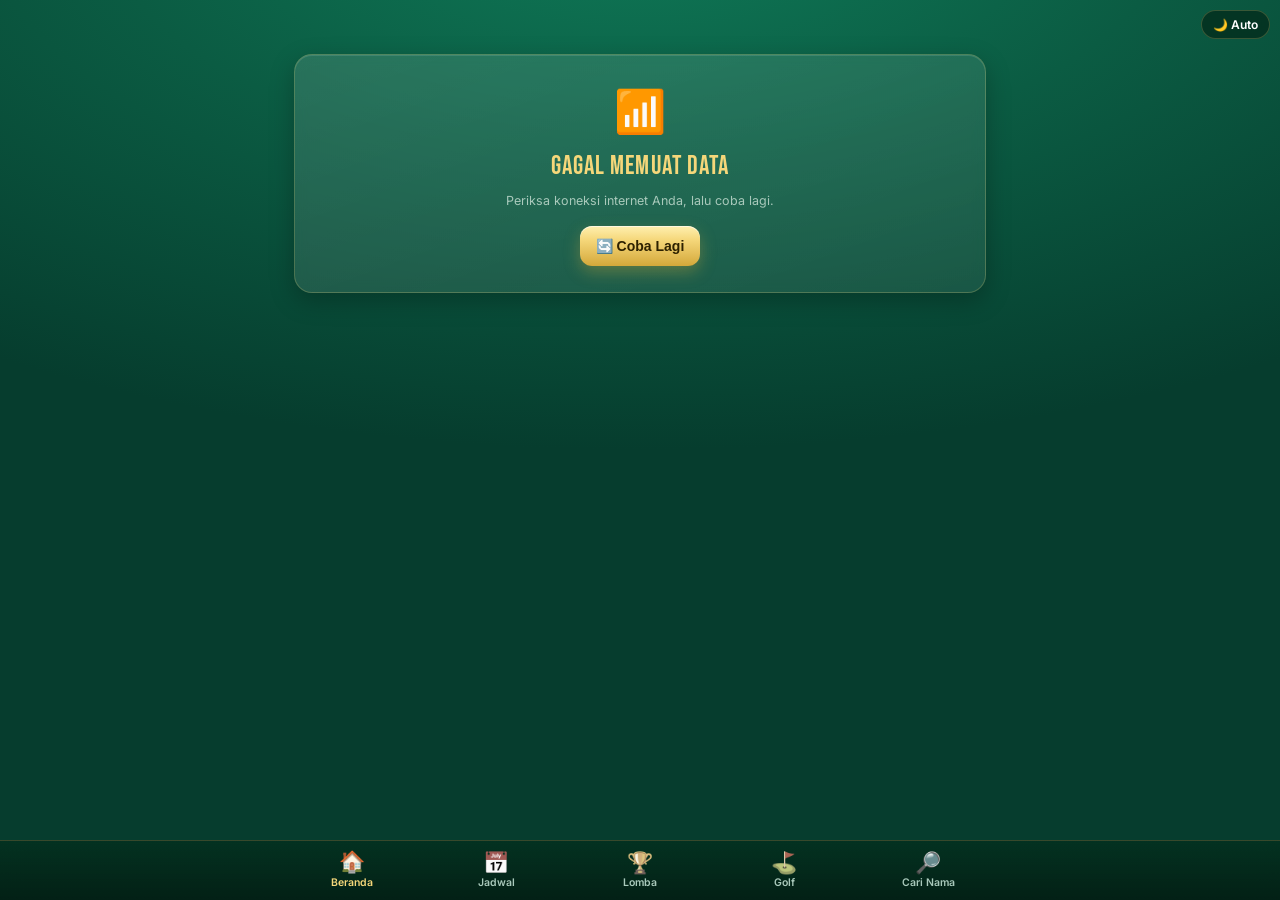
<file: index.html>
<!DOCTYPE html>
<html lang="id">
<head>
<meta charset="utf-8">
<meta name="viewport" content="width=device-width,initial-scale=1,viewport-fit=cover">
<meta name="theme-color" content="#063d2e">
<title>RD Cup 2026 · North Sumatera</title>
<meta property="og:title" content="RD Cup 2026 · North Sumatera">
<meta property="og:description" content="Jadwal, bagan, skor live & pemenang RD Cup 2026">
<link rel="manifest" href="manifest.json">
<link rel="icon" href="icon.svg" type="image/svg+xml">
<script>(function(){var p;try{p=localStorage.getItem('RD_THEME')}catch(e){}var d=new Date(),h=d.getHours()+d.getMinutes()/60;document.documentElement.dataset.theme=(p==='light'||p==='dark')?p:((h>=5.5&&h<18)?'light':'dark');})()</script>
<link rel="stylesheet" href="style.css">
</head>
<body>
<div id="demo" class="demo" hidden>MODE DEMO — data contoh, belum terhubung ke Google Sheets</div>
<button class="thbtn" id="thbtn" onclick="RC.cycleTheme()"></button>
<main class="wrap" id="page"><div class="empty" style="margin-top:80px">⏳ Memuat data RD Cup…</div></main>

<div class="sheet" id="sheet"><div class="topbar"><span class="back" onclick="closeSheet()">‹</span><h2 id="shTitle"></h2></div><div class="wrap" id="shBody"></div></div>

<nav class="bn"><div class="in">
  <a data-p="home" class="on"><i>🏠</i>Beranda</a>
  <a data-p="jadwal"><i>📅</i>Jadwal</a>
  <a data-p="lomba"><i>🏆</i>Lomba</a>
  <a data-p="golf"><i>⛳</i>Golf</a>
  <a data-p="cari"><i>🔎</i>Cari Nama</a>
</div></nav>

<script src="config.js"></script>
<script src="common.js"></script>
<script>
const {esc, $} = RC;
let D = null, PAGE = 'home', DAY = null, GK = 'Putra', Q = '', OPEN = null;
const ICON = {'Golf':'⛳','Tenis Lapangan':'🎾','Tenis Meja':'🏓','Gaplek':'🁫','Karaoke':'🎤','Anak':'🧸'};
const TROPHY = `<svg class="trophy" viewBox="0 0 64 64"><defs><linearGradient id="g" x1="0" y1="0" x2="0" y2="1"><stop offset="0" stop-color="#fff3c4"/><stop offset=".45" stop-color="#f5d77a"/><stop offset="1" stop-color="#b8861f"/></linearGradient></defs><path fill="url(#g)" d="M18 6h28v6h10v6c0 8-6 13-12 14-2 5-6 8-9 9v7h8v6H21v-6h8v-7c-3-1-7-4-9-9C14 31 8 26 8 18v-6h10V6zm-6 10v2c0 5 3 8 7 9-1-3-1-6-1-11h-6zm40 0h-6c0 5 0 8-1 11 4-1 7-4 7-9v-2z"/><rect x="19" y="55" width="26" height="5" rx="1.5" fill="url(#g)"/></svg>`;

/* ---------- data ---------- */
async function refresh(silent){
  try { D = await RC.load(); render(); }
  catch(e){
    const c = RC.cached();
    if(c && !D){ D=c; render(); }
    if(!D){ showError(); return; }
    if(!silent) RC.toast('Koneksi lemah — menampilkan data terakhir', true);
  }
}
function showError(){
  $('#page').innerHTML = `<div class="card" style="text-align:center;margin-top:40px;padding:26px 18px"><div style="font-size:42px">📶</div><h2 class="gold" style="font-size:26px;margin:6px 0">Gagal Memuat Data</h2><p class="mut sm" style="margin-bottom:16px">Periksa koneksi internet Anda, lalu coba lagi.</p><button class="btn" onclick="this.disabled=true;this.textContent='Memuat…';refresh()">🔄 Coba Lagi</button></div>`;
}
function cab(k){ return (D.Cabang||[]).find(c=>c.Kode===k); }
function liveMatches(){ return (D.Pertandingan||[]).filter(m=>m.Status==='Berlangsung').concat((D.Grup_Laga||[]).filter(m=>m.Status==='Berlangsung').map(m=>Object.assign({},m,{Lapangan:['Grup '+m.Grup,m.Meja].filter(Boolean).join(' · ')}))); }
function cabStatus(c){
  if(c.Tipe==='BAGAN'){ const ms=RC.matchesOf(D,c.Kode), gl=RC.grupLaga(D,c.Kode); if(ms.some(m=>m.Status==='Berlangsung')||gl.some(m=>m.Status==='Berlangsung')) return 'live';
    if(!RC.winners(D,c).length&&gl.some(m=>m.Status==='Selesai')) return 'live';
    if(RC.winners(D,c).length) return 'done'; if(ms.some(m=>m.Status==='Selesai'&&m['Tim A']!=='BYE'&&m['Tim B']!=='BYE')) return 'live'; return ''; }
  if(c.Tipe==='GOLF'){ const b=RC.golfBoard(D,/putri/i.test(c.Nama)?'Putri':'Putra'); if(!b.length||!b.some(x=>x.thru)) return ''; return b.every(x=>x.done)?'done':'live'; }
  if(RC.winners(D,c).length) return 'done';
  return '';
}
const pill = s => s==='live'?'<span class="pill live">● Live</span>':s==='done'?'<span class="pill done">Selesai</span>':'';

/* ---------- pages ---------- */
function render(){
  $('#demo').hidden = !RC.DEMO;
  document.querySelectorAll('nav.bn a').forEach(a=>a.classList.toggle('on',a.dataset.p===PAGE));
  const f = {home,jadwal,lomba,golf,cari}[PAGE];
  $('#page').innerHTML = f() + `<div class="upd">Diperbarui ${esc(D._time||'')} · otomatis tiap 30 detik · <a class="gold" style="cursor:pointer;text-decoration:underline" onclick="refresh().then(()=>RC.toast('✅ Data terbaru'))">🔄 Muat ulang</a></div>`;
  if(PAGE==='cari'){ const i=$('#q'); i.value=Q; i.focus(); i.setSelectionRange(Q.length,Q.length); }
  if(OPEN) openCab(OPEN, true);
}

function home(){
  const nm = RC.setting(D,'Nama_Event','RD CUP 2026'), sub = RC.setting(D,'Sub_Judul','North Sumatera');
  let h = `<section class="hero">${TROPHY}<h1>${esc(nm)}</h1><div class="sub">${esc(sub)}</div><div class="tag">${esc(RC.setting(D,'Tagline'))}</div><div class="cd" id="cd"></div><button class="btn ghost" style="margin-top:16px;padding:9px 16px;font-size:13px" onclick="shareWA()">📲 Bagikan via WhatsApp</button></section>`;
  const live = liveMatches();
  const nowJ = jadwalNow();
  if(live.length || nowJ.length){
    h += `<div class="sec-title">🔴 Sedang Berlangsung</div><div class="card">`;
    nowJ.forEach(j=> h+= `<div class="row"><div class="time">${esc(j.Mulai)}</div><div class="grow"><div class="b">${esc(j.Acara)}</div><div class="sm mut">📍 ${esc(j.Lokasi)}</div></div><span class="pill live">Live</span></div>`);
    live.forEach(m=>{ const c=cab(m['Kode Cabang'])||{}; h+= `<div class="row click" onclick="openCab('${esc(m['Kode Cabang'])}')"><div class="grow"><div class="sm gold">${esc(c.Nama||m['Kode Cabang'])}${m.Lapangan?' · '+esc(m.Lapangan):''}</div><div class="b">${esc(RC.disp(D,m['Kode Cabang'],m['Tim A']))} <span class="gold">${esc(m['Skor A'])} – ${esc(m['Skor B'])}</span> ${esc(RC.disp(D,m['Kode Cabang'],m['Tim B']))}</div></div><span class="chev">›</span></div>`; });
    h += `</div>`;
  }
  const P = (D.Pengumuman||[]).slice().reverse();
  if(P.length){ h += `<div class="sec-title">📢 Pengumuman</div>`; P.slice(0,4).forEach(p=> h+= infoCard(p)); if(P.length>4) h+=`<button class="btn ghost wide" style="margin-bottom:12px" onclick="openCab('__INFO')">📢 Lihat semua pengumuman (${P.length})</button>`; }
  const W = (D.Cabang||[]).map(c=>({c,w:RC.winners(D,c)})).filter(x=>x.w.length);
  if(W.length){ h += `<div class="sec-title">🏆 Para Juara</div>`; W.forEach(x=> h+= `<div class="card click" onclick="openCab('${esc(x.c.Kode)}')"><div class="b gold">${ICON[x.c.Kategori]||'🏅'} ${esc(x.c.Nama)}</div>${podium(x.w)}</div>`); }
  h += `<div class="sec-title">📍 Lokasi</div><div class="card">` + (D.Lokasi||[]).map(l=>`<div class="row"><div class="grow"><div class="b">${esc(l.Nama)}</div><div class="sm mut">${esc(l.Keterangan)}</div></div>${l['Link Maps']?`<a class="btn ghost" href="${esc(l['Link Maps'])}" target="_blank">🗺️ Maps</a>`:''}</div>`).join('') + `</div>`;
  if((D.Panitia||[]).length) h += `<button class="btn ghost wide" style="margin-top:14px" onclick="openCab('__PANITIA')">🧑‍💼 Lihat Susunan Panitia</button>`;
  const RP=RC.participants(D);
  if(RP.adults.length||RP.anak.length) h += `<div class="card click" style="margin-top:12px;border-color:var(--gold2)" onclick="openCab('__PESERTA')"><div class="b gold">👥 Peserta Terdaftar</div><div style="display:flex;gap:8px;margin:10px 0"><div class="pv" style="flex:1;text-align:center;margin:0"><div class="bebas gold" style="font-size:30px;line-height:1">${RP.adults.length}</div><div class="sm mut">orang dewasa</div></div><div class="pv" style="flex:1;text-align:center;margin:0"><div class="bebas gold" style="font-size:30px;line-height:1">${RP.anak.length}</div><div class="sm mut">anak</div></div></div><div class="sm mut">dari ${RP.ous.filter(o=>o.ou!=='-').length} OU · ${RP.cabs.length} cabang/kategori</div><div class="btn wide" style="margin-top:10px">Lihat daftar peserta ›</div></div>`;
  const pn = (D.Panitia||[]).filter(p=>p['No WA']);
  if(pn.length){ h += `<div class="sec-title">📞 Kontak Panitia</div><div class="card">` + pn.map(p=>`<div class="row"><div class="grow"><div class="b">${esc(p.Nama)}</div><div class="sm mut">${esc(p.Jabatan)}</div></div><a class="btn ghost" target="_blank" href="https://wa.me/${esc(waNo(p['No WA']))}">💬 WA</a></div>`).join('') + `</div>`; }
  setTimeout(tick,0);
  return h;
}
function shareWA(){
  const nm=RC.setting(D,'Nama_Event','RD CUP 2026')+' '+RC.setting(D,'Sub_Judul','North Sumatera');
  const url=location.origin+location.pathname.replace(/index\.html$/,'');
  const msg=`🏆 *${nm}*\n20–22 November 2026\n\nCek jadwal, bagan, skor live & pemenang di sini:\n${url}`;
  window.open('https://wa.me/?text='+encodeURIComponent(msg),'_blank');
}
function waNo(n){ n=String(n).replace(/\D/g,''); return n.startsWith('0')?'62'+n.slice(1):n; }
function jadwalNow(){
  const now=new Date();
  return (D.Jadwal||[]).filter(j=>{ const s=RC.parseDate(j.Tanggal+' '+j.Mulai); if(!s) return false;
    let e=RC.parseDate(j.Tanggal+' '+j.Selesai); if(!e) e=new Date(s.getTime()+4*3600e3); return now>=s && now<=e; });
}
function tick(){
  const el=$('#cd'); if(!el) return;
  const t=RC.parseDate(RC.setting(D,'Mulai_Acara','2026-11-20 13:30')); const diff=t-new Date();
  if(diff<=0){ const end=new Date(t.getTime()+3*864e5); el.innerHTML = new Date()<end?'<span class="pill live" style="font-size:13px;padding:6px 14px">● Sedang Berlangsung</span>':'<span class="pill gold" style="font-size:13px;padding:6px 14px">Terima kasih atas partisipasinya</span>'; return; }
  const d=Math.floor(diff/864e5), hh=Math.floor(diff%864e5/36e5), mm=Math.floor(diff%36e5/6e4), ss=Math.floor(diff%6e4/1e3);
  el.innerHTML=[[d,'Hari'],[hh,'Jam'],[mm,'Menit'],[ss,'Detik']].map(x=>`<div><b>${String(x[0]).padStart(2,'0')}</b><span>${x[1]}</span></div>`).join('');
}
setInterval(tick,1000);

function podium(groups){
  return groups.map(g=>(g.judul?`<div class="sm mut" style="margin-top:6px">${esc(g.judul)}</div>`:'')+g.list.map(x=>`<div class="pod"><div class="medal r${esc(x.juara)}">${esc(x.juara)}</div><div class="grow"><div class="b">${esc(x.nama)}</div><div class="sm mut">${esc([x.ou,x.pemain,x.ket].filter(Boolean).join(' · '))}</div></div></div>`).join('')).join('');
}

function jadwal(){
  const days=[...new Set((D.Jadwal||[]).map(j=>j.Tanggal))].sort();
  if(!DAY||!days.includes(DAY)){ const today=new Date().toISOString().slice(0,10); DAY=days.includes(today)?today:days[0]; }
  let h=`<div class="sec-title">📅 Jadwal Acara</div><div class="chips">`+days.map(d=>`<span class="chip ${d===DAY?'on':''}" onclick="DAY='${d}';render()">${esc(RC.fmtTgl(d).replace(/ \d{4}$/,''))}</span>`).join('')+`</div><div class="card">`;
  const nowJ=jadwalNow();
  const L=(D.Jadwal||[]).filter(j=>j.Tanggal===DAY).sort((a,b)=>a.Mulai.localeCompare(b.Mulai));
  h+= L.map(j=>{ const codes=String(j['Kode Cabang']||'').split(',').map(s=>s.trim()).filter(Boolean); const isLive=nowJ.includes(j);
    return `<div class="row ${codes.length?'click':''}" ${codes.length?`onclick="openCab('${esc(codes[0])}')"`:''}><div class="time">${esc(j.Mulai)}<small>${esc(j.Selesai)}</small></div><div class="grow"><div class="b">${esc(j.Acara)}</div><div class="sm mut">📍 ${esc(j.Lokasi)}${j.Keterangan?' · '+esc(j.Keterangan):''}</div>${codes.length>1?`<div style="margin-top:5px;display:flex;gap:6px;flex-wrap:wrap">${codes.map(c=>`<span class="pill" onclick="event.stopPropagation();openCab('${esc(c)}')">${esc((cab(c)||{}).Nama||c)}</span>`).join('')}</div>`:''}</div>${isLive?'<span class="pill live">Live</span>':''}${codes.length?'<span class="chev">›</span>':''}</div>`; }).join('') || '<div class="empty">Belum ada jadwal</div>';
  return h+`</div>`;
}

function lomba(){
  return `<div class="sec-title">🏆 Cabang Lomba</div><div class="grid">`+(D.Cabang||[]).map(c=>`<div class="tile" onclick="openCab('${esc(c.Kode)}')">${pill(cabStatus(c))}<div class="ic">${ICON[c.Kategori]||'🏅'}</div><div class="n">${esc(c.Nama)}</div><div class="l">📍 ${esc(c.Lokasi)} · ${esc(c.Sistem)}</div></div>`).join('')+`</div>`;
}

function golfTable(kat, compact){
  const b=RC.golfBoard(D,kat), pars=RC.pars(D), H=RC.golfHoles(D,kat), n=H.length;
  if(!b.length) return '<div class="empty">Belum ada data pemain</div>';
  return `<div class="sm gold b" style="margin-bottom:6px">${n} hole · Hole ${H[0]+1}–${H[n-1]+1}</div><table><tr><th class="n">#</th><th>Pemain</th><th class="n">Thru</th><th class="n">Gross</th><th class="n">HCP</th><th class="n">Nett</th></tr>`+
  b.map((x,i)=>`<tr class="click" onclick="this.nextElementSibling.hidden=!this.nextElementSibling.hidden"><td class="n">${x.done?`<span class="rank ${x.rank<=3?'r'+x.rank:''}">${x.rank}</span>`:'–'}</td><td><div class="b">${esc(x.nama)}</div><div class="sm mut">${esc(x.ou)}${x.birdie?` · 🐦 ${x.birdie} birdie`:''}</div></td><td class="n">${x.done?'F':x.thru||'–'}</td><td class="n">${x.thru?x.gross:'–'}</td><td class="n">${x.done?x.hcp:'–'}</td><td class="n b gold">${x.done?x.nett:'–'}</td></tr>
  <tr hidden><td colspan="6">${scoreGrid(x,pars)}</td></tr>`).join('')+`</table><div class="sm mut" style="margin-top:8px">S36 ${n} hole: Par/lebih baik = 2 poin, Bogey = 1, Double bogey+ = 0. HCP = ${2*n} − poin. Nett = Gross − HCP. Ketuk nama untuk lihat scorecard.</div>`;
}
function scoreGrid(x,pars){
  let g='<div class="golfgrid">'; const H=x.holes;
  for(let k=0;k<H.length;k+=9){ const part=H.slice(k,k+9);
    part.forEach(i=>g+=`<div class="h">${i+1}<div class="p">P${pars[i]}</div></div>`); for(let j=part.length;j<9;j++) g+='<div></div>';
    part.forEach(i=>{ const s=x.sc[i]; g+=`<div class="c ${s&&s<pars[i]?'bd':s&&s>=pars[i]+2?'bg':''}">${s||'·'}</div>`; }); for(let j=part.length;j<9;j++) g+='<div></div>'; }
  return g+'</div>';
}
function sidePrizes(kat){
  const L=(D.Golf_Khusus||[]).filter(k=>!kat||k.Kategori===kat);
  if(!L.length) return '';
  return `<div class="card"><div class="b gold" style="margin-bottom:4px">🎯 Hadiah Khusus ${esc(kat||'')}</div>`+L.map(k=>`<div class="row"><div class="grow"><div class="b">${esc(k.Hadiah)} <span class="mut sm">· Hole ${esc(k.Hole)}</span></div><div class="sm ${k.Nama?'':'mut'}">${k.Nama?esc(k.Nama)+' · '+esc(k.OU)+(k.Keterangan?' · '+esc(k.Keterangan):''):'Belum ditentukan'}</div></div>${k.Nama?'<span class="pill gold">🏅</span>':''}</div>`).join('')+`</div>`;
}
function golf(){
  return `<div class="sec-title">⛳ Golf Leaderboard</div><div class="chips">${['Putra','Putri'].map(k=>`<span class="chip ${k===GK?'on':''}" onclick="GK='${k}';render()">${k}</span>`).join('')}</div><div class="card">${golfTable(GK)}</div>${sidePrizes(GK)}`;
}

function cari(){
  let h=`<div class="sec-title">🔎 Cari Nama Saya</div><div class="search"><input id="q" placeholder="Ketik nama atau OU…" oninput="Q=this.value;renderCari()"></div><div id="res" style="margin-top:12px">${cariRes()}</div>`;
  return h;
}
function renderCari(){ $('#res').innerHTML=cariRes(); }
function cariRes(){
  const q=Q.trim().toLowerCase(); if(q.length<2) return '<div class="empty">Ketik minimal 2 huruf untuk melihat jadwal & pertandingan Anda.</div>';
  const has=s=>String(s||'').toLowerCase().includes(q); const out=[];
  (D.Tim||[]).filter(t=>has(t['Pemain 1'])||has(t['Pemain 2'])||has(t['Nama Tim'])||has(t.OU)).forEach(t=>{
    const c=cab(t['Kode Cabang'])||{}; const ms=RC.matchesOf(D,t['Kode Cabang']).filter(m=>m['Tim A']===t['Nama Tim']||m['Tim B']===t['Nama Tim']);
    const nx=ms.find(m=>m.Status!=='Selesai'); const R=Math.max(0,...RC.matchesOf(D,t['Kode Cabang']).map(m=>+m.Babak));
    const last=ms.filter(m=>m.Status==='Selesai').pop(); let st='';
    if(nx) st=`<span class="pill ${nx.Status==='Berlangsung'?'live':''}">${nx.Status==='Berlangsung'?'● Sedang main':'Berikutnya'}</span> ${esc(RC.roundLabel(+nx.Babak,R))} vs <b>${esc(RC.disp(D,t['Kode Cabang'],nx['Tim A']===t['Nama Tim']?nx['Tim B']:nx['Tim A'])||'menunggu lawan')}</b>${nx.Jam?' · ⏰ '+esc(nx.Jam):''}${nx.Lapangan?' · '+esc(nx.Lapangan):''}`;
    else if(last) st= last.Pemenang===t['Nama Tim']?'<span class="pill gold">🏆 Juara</span>':`<span class="pill">Terhenti di ${esc(RC.roundLabel(+last.Babak,R))}</span>`;
    out.push(`<div class="card click" onclick="openCab('${esc(t['Kode Cabang'])}')"><div class="sm gold">${ICON[c.Kategori]||'🏅'} ${esc(c.Nama||t['Kode Cabang'])}</div><div class="b">${esc(t['Nama Tim'])} <span class="mut sm">· ${esc(t.OU)}</span></div><div class="sm mut">${esc([t['Pemain 1'],t['Pemain 2']].filter(Boolean).join(' / '))}</div><div class="sm" style="margin-top:6px">${st||'<span class="mut">Bagan belum dibuat</span>'}</div>${jadwalOf(t['Kode Cabang'])}</div>`);
  });
  (D.Golf||[]).filter(g=>has(g.Nama)||has(g.OU)).forEach(g=>{ const x=RC.golfBoard(D,g.Kategori).find(y=>y.nama===g.Nama);
    out.push(`<div class="card click" onclick="openCab('${g.Kategori==='Putri'?'GOLF-PI':'GOLF-PA'}')"><div class="sm gold">⛳ Golf ${esc(g.Kategori)}</div><div class="b">${esc(g.Nama)} <span class="mut sm">· ${esc(g.OU)}</span></div><div class="sm">${x&&x.done?`Peringkat <b class="gold">${x.rank}</b> · Nett ${x.nett}`:x&&x.thru?`Thru ${x.thru} · Gross ${x.gross}`:'Belum mulai'}</div>${jadwalOf(g.Kategori==='Putri'?'GOLF-PI':'GOLF-PA')}</div>`); });
  (D.Karaoke||[]).filter(k=>has(k.Nama)||has(k.OU)).forEach(k=> out.push(`<div class="card click" onclick="openCab('KARAOKE')"><div class="sm gold">🎤 Karaoke · ${esc(k.Kategori)}</div><div class="b">${esc(k.Nama)} <span class="mut sm">· ${esc(k.OU)}</span></div><div class="sm">No. tampil <b class="gold">${esc(k.No)}</b> · 🎵 ${esc(k.Lagu)}</div>${jadwalOf('KARAOKE')}</div>`));
  (D.Peserta_Anak||[]).filter(a=>has(a.Nama)||has(a['Anak Dari'])).forEach(a=>{ const jw=anakJuara(a.Nama);
    out.push(`<div class="card click" onclick="openCab('ANAK')"><div class="sm gold">🧸 Lomba Anak · Kelompok ${esc(a['Kelompok Umur'])}</div><div class="b">${esc(a.Nama)} <span class="mut sm">· ${esc(String(a.Umur).replace('.',','))} th · ${esc(a.OU)}</span></div>${a['Anak Dari']?`<div class="sm mut">Anak dari ${esc(a['Anak Dari'])}</div>`:''}${jw.length?`<div class="sm" style="margin-top:4px">${jw.map(x=>`<span class="pill gold">🏆 ${esc(x)}</span>`).join(' ')}</div>`:''}${jadwalOf('ANAK')}</div>`); });
  RC.participants(D).non.filter(n=>has(n.nama)||has(n.ket)).forEach(n=> out.push(`<div class="card" style="border-color:#e0a75a"><div class="sm" style="color:#c27a00;font-weight:700">Non Peserta · ${esc(n.status)}</div><div class="b">${esc(n.nama)} <span class="mut sm">· ${esc(n.ou)}</span></div>${n.ket?`<div class="sm mut">${esc(n.ket)}</div>`:''}</div>`));
  (D.Panitia||[]).filter(p=>has(p.Nama)).forEach(p=> out.push(`<div class="card"><div class="sm gold">🧑‍💼 Panitia · ${esc(p.Seksi)}</div><div class="b">${esc(p.Nama)}</div><div class="sm mut">${esc(p.Jabatan)}</div></div>`));
  return out.join('') || '<div class="empty">Nama tidak ditemukan. Hubungi panitia bila nama Anda belum terdaftar.</div>';
}
function jadwalOf(kode){
  const j=(D.Jadwal||[]).find(x=>String(x['Kode Cabang']).split(',').map(s=>s.trim()).includes(kode));
  return j?`<div class="sm mut" style="margin-top:4px">📅 ${esc(RC.fmtTgl(j.Tanggal))} · ${esc(j.Mulai)} · 📍 ${esc(j.Lokasi)}</div>`:'';
}

/* ---------- cabang detail ---------- */
function infoCard(p){ return `<div class="card"><div class="sm mut">${esc(p.Waktu)}</div><div class="b gold">${esc(p.Judul)}</div><div>${esc(p.Isi).replace(/\n/g,'<br>')}</div></div>`; }
let PS={tab:'cabang',q:'',open:{}};
function pesertaPage(){
  const RK=RC.rekap(D), RP=RK.RP; const multi=RP.adults.filter(p=>p.cab.length>1).length;
  const rr=(l,v,b,sub)=>`<div class="row" style="padding:7px 2px"><div class="grow ${sub?'sm mut':''}" ${sub?'style="padding-left:12px"':''}>${l}</div><div class="${b?'bebas gold':'b'}" style="${b?'font-size:26px;line-height:1':''}">${v}</div></div>`;
  let h=`<div class="card" style="border:2px solid var(--gold2)"><div class="b gold" style="margin-bottom:4px">📊 Rekap Jumlah Orang (untuk konsumsi)</div>`+
    rr('Peserta dewasa',RP.adults.length)+rr('Peserta anak',RP.anak.length)+rr('Panitia (total)',RK.pan.length)+rr('↳ juga sebagai peserta','– '+RK.juga,0,1)+rr('↳ panitia bukan peserta',RK.bukan,0,1)+
    (RK.non?rr('Non peserta',RK.non)+RK.nonList.map(x=>rr('↳ '+esc(x[0]),x[1],0,1)).join(''):'')+
    (RK.tambahan?rr('Tambahan (undangan, pendamping, dll.)',RK.tambahan):'')+rr('<b>TOTAL ORANG</b>',RK.total,1)+
    `<div class="sm mut" style="margin-top:6px">= dewasa + anak + panitia bukan peserta${RK.non?' + non peserta':''}${RK.tambahan?' + tambahan':''}. Orang yang ikut beberapa cabang dihitung 1 kali.</div></div>`;
  h+=`<div class="sm mut" style="margin:0 2px 8px">${multi} peserta ikut lebih dari 1 cabang.</div>`;
  h+=`<div class="chips">${[['cabang','Per Cabang'],['nama','Per Nama'],['ou','Per OU']].map(t=>`<span class="chip ${PS.tab===t[0]?'on':''}" onclick="PS.tab='${t[0]}';openCab('__PESERTA',true)">${t[1]}</span>`).join('')}</div>`;
  if(PS.tab==='nama') h+=`<div class="search" style="margin-bottom:10px"><input id="pq" placeholder="Cari nama / OU…" value="${esc(PS.q)}" oninput="PS.q=this.value;$('#plist').innerHTML=pesertaList()"></div>`;
  return h+`<div id="plist">${pesertaList()}</div><p class="sm mut" style="margin-top:6px">Nama yang ditulis berbeda (mis. singkatan) dihitung sebagai orang berbeda.</p>`;
}
function pesertaList(){
  const RP=RC.participants(D);
  const tg=k=>{ PS.open[k]=!PS.open[k]; };
  if(PS.tab==='cabang') return RP.cabs.map((c,i)=>{ const k='c'+i, op=PS.open[k];
    return `<div class="card" style="padding:10px 12px"><div class="row click" style="padding:4px 2px;border:0" onclick="PS.open['${k}']=!PS.open['${k}'];openCab('__PESERTA',true)"><div class="grow b">${esc(c.cab)}</div><span class="b gold">${c.unit} ${c.tipe==='tim'?(c.single?'orang':'tim'):c.tipe==='anak'?'anak':c.tipe==='penampil'?'penampil':'orang'}</span><span class="chev">${op?'⌄':'›'}</span></div>`+
    (op?c.orang.map(o=>`<div class="row sm" style="padding:6px 2px"><div class="grow">${esc(o.nama)}</div><span class="mut">${esc(o.ou)}</span></div>`).join(''):'')+`</div>`; }).join('');
  if(PS.tab==='ou') return RP.ous.map((o,i)=>{ const k='o'+i, op=PS.open[k];
    return `<div class="card" style="padding:10px 12px"><div class="row click" style="padding:4px 2px;border:0" onclick="PS.open['${k}']=!PS.open['${k}'];openCab('__PESERTA',true)"><div class="grow b">${esc(o.ou)}</div><span class="b gold">${o.dewasa.length}</span><span class="sm mut">dewasa</span>${o.anak.length?`<span class="b gold">${o.anak.length}</span><span class="sm mut">anak</span>`:''}${o.non.length?`<span class="b" style="color:#c27a00">${o.non.length}</span><span class="sm mut">non</span>`:''}<span class="chev">${op?'⌄':'›'}</span></div>`+
    (op?o.dewasa.map(p=>`<div class="row" style="padding:7px 2px;display:block"><div class="b sm">${esc(p.nama)}</div><div style="margin-top:3px">${p.cab.map(x=>`<span class="pill" style="margin:1px 2px 1px 0">${esc(x)}</span>`).join('')}</div></div>`).join('')+o.anak.map(a=>`<div class="row sm" style="padding:6px 2px"><div class="grow">🧸 ${esc(a.Nama)}</div><span class="mut">${esc(a.Umur)} th</span></div>`).join('')+o.non.map(n=>`<div class="row" style="padding:7px 2px;display:block"><div class="b sm">${esc(n.nama)}</div><div style="margin-top:3px"><span class="pill np">${esc(n.status)}</span> <span class="sm mut">${esc(n.ket)}</span></div></div>`).join(''):'')+`</div>`; }).join('');
  const q=PS.q.trim().toLowerCase(); const L=RP.adults.filter(p=>!q||p.nama.toLowerCase().includes(q)||String(p.ou).toLowerCase().includes(q));
  const PN=RC.rekap(D).pan.filter(x=>x.peserta).map(x=>x.peserta);
  return `<div class="card">`+(L.map(p=>`<div class="row" style="padding:7px 2px;display:block"><div class="b">${esc(p.nama)} <span class="sm mut" style="font-weight:400">· ${esc(p.ou)}</span>${PN.includes(p)?' <span class="pill gold">🧑‍💼 Panitia</span>':''}</div><div style="margin-top:3px">${p.cab.map(x=>`<span class="pill" style="margin:1px 2px 1px 0">${esc(x)}</span>`).join('')}</div></div>`).join('')||'<div class="empty">Tidak ditemukan</div>')+`</div>`;
}
function panitiaPage(){
  const L=D.Panitia||[]; const groups=[]; const idx={}; const RK=RC.rekap(D); const isP=n=>RK.pan.some(x=>x.peserta&&RC.sameName(x.nama,n));
  L.forEach(p=>{ const g=p.Seksi||'Lainnya'; if(!(g in idx)){ idx[g]=groups.length; groups.push({g,list:[]}); } groups[idx[g]].list.push(p); });
  const lead=j=>/ketua|koordinator|penasehat|bendahara/i.test(j||'');
  return `<div class="sm mut" style="margin:4px 2px 10px">${RK.pan.length} orang · ${groups.length} seksi · ${RK.juga} juga bertanding (🏅) · ${RK.bukan} bukan peserta</div>`+groups.map(x=>`<div class="card"><div class="b gold" style="font-size:16px;margin-bottom:4px">${esc(x.g)}</div>`+
    x.list.map(p=>`<div class="row" style="padding:7px 2px"><div class="grow"><div class="${lead(p.Jabatan)&&!/^anggota$/i.test(p.Jabatan)?'b':''}">${esc(p.Nama)}${isP(p.Nama)?' <span class="pill">🏅 Peserta</span>':''}</div>${p.Jabatan&&!/^anggota$/i.test(p.Jabatan)?`<div class="sm mut">${esc(p.Jabatan)}</div>`:''}</div>${p['No WA']?`<a class="btn ghost" style="padding:6px 10px;font-size:12px" target="_blank" href="https://wa.me/${esc(waNo(p['No WA']))}">💬</a>`:''}</div>`).join('')+`</div>`).join('');
}
function openCab(k, keep){
  const SP={__PANITIA:['Susunan Panitia',panitiaPage],__PESERTA:['Peserta Terdaftar',pesertaPage],__INFO:['Semua Pengumuman',()=>(D.Pengumuman||[]).slice().reverse().map(infoCard).join('')]};
  if(SP[k]&&keep&&k==='__PESERTA'&&document.activeElement&&document.activeElement.id==='pq'){ $('#plist').innerHTML=pesertaList(); return; }
  if(SP[k]){ OPEN=k; const sh=$('#sheet'), y=keep?sh.scrollTop:0; $('#shTitle').textContent=SP[k][0]; $('#shBody').innerHTML=SP[k][1](); sh.classList.add('open'); sh.scrollTop=y; if(k==='__PESERTA'&&PS.tab==='nama'&&keep){ const i=$('#pq'); if(i&&document.activeElement!==i&&PS.q){} } if(!keep) history.pushState({s:1},''); return; }
  const c=cab(k); if(!c) return; OPEN=k;
  const sh=$('#sheet'), y=keep?sh.scrollTop:0;
  $('#shTitle').textContent=c.Nama;
  let h=`<div class="card"><div class="row"><div class="grow"><div class="sm mut">Lokasi</div><div class="b">📍 ${esc(c.Lokasi)}</div></div><div><div class="sm mut">Sistem</div><div class="b">${esc(c.Sistem)}</div></div></div>${jadwalOf(k)}</div>`;
  if(c.Juknis) h+=`<div class="card"><div class="b gold" style="margin-bottom:4px">📋 Ketentuan</div><pre class="jk">${esc(c.Juknis)}</pre></div>`;
  const W=RC.winners(D,c); if(W.length) h+=`<div class="sec-title">🏆 Juara</div><div class="card">${podium(W)}</div>`;
  if(c.Tipe==='BAGAN'){ if(RC.grupLaga(D,c.Kode).length) h+=grupView(c); h+=bracket(c); }
  if(c.Tipe==='GOLF'){ const kat=/putri/i.test(c.Nama)?'Putri':'Putra'; h+=`<div class="sec-title">Leaderboard</div><div class="card">${golfTable(kat)}</div>${sidePrizes(kat)}`; }
  if(c.Tipe==='KARAOKE') h+=karaoke();
  if(c.Tipe==='ANAK') h+=anak();
  $('#shBody').innerHTML=h; sh.classList.add('open'); sh.scrollTop=y;
  if(!keep) history.pushState({s:1},'');
}
function closeSheet(fromPop){ $('#sheet').classList.remove('open'); OPEN=null; if(!fromPop && history.state&&history.state.s) history.back(); }
window.addEventListener('popstate',()=>{ if(OPEN) closeSheet(true); });


function grupView(c){
  const GT=RC.grupTable(D,c.Kode), KO=RC.grupKO(D,c.Kode), lolos=new Set(KO.slots.filter(Boolean)), ko=RC.matchesOf(D,c.Kode).length;
  let h=`<div class="sec-title">Fase Grup</div><div class="sm mut" style="margin:-4px 2px 8px">${ko?'Tim bertanda ✓ lolos ke babak gugur.':GT.allDone?'Tim bertanda ✓ lolos ke babak gugur (menunggu penetapan panitia).':'Klasemen sementara · ✓ = posisi lolos saat ini.'} Urutan: poin (menang 2, seri 1) → selisih babak → babak menang → pertemuan langsung.</div>`;
  const inKO=new Set(RC.matchesOf(D,c.Kode).filter(m=>m.Babak==='1').flatMap(m=>[m['Tim A'],m['Tim B']]));
  const isQ=n=>ko?inKO.has(n):lolos.has(n);
  GT.groups.forEach(g=>{
    const seri=g.rows.some(r=>r.s);
    h+=`<div class="card"><div class="b gold" style="margin-bottom:4px">Grup ${esc(g.g)}${g.done?' <span class="pill done">Selesai</span>':g.ms.some(m=>m.Status==='Berlangsung')?' <span class="pill live">● Live</span>':''}</div><table><tr><th class="n">#</th><th>Tim</th><th class="n">Main</th><th class="n">M</th>${seri?'<th class="n">S</th>':''}<th class="n">K</th><th class="n">Babak</th><th class="n">Poin</th></tr>`+
      g.rows.map(r=>`<tr><td class="n"><span class="rank ${r.main&&r.rank===1?'r1':''}">${r.rank}</span></td><td><div class="b">${esc(r.nama)}${isQ(r.nama)&&r.main?' <span style="color:var(--ok)">✓</span>':''}</div><div class="sm mut">${esc(r.ou)}</div></td><td class="n">${r.main}</td><td class="n">${r.m}</td>${seri?`<td class="n">${r.s}</td>`:''}<td class="n">${r.k}</td><td class="n">${r.bm}–${r.bk}</td><td class="n b gold">${r.poin}</td></tr>`).join('')+`</table>`+
      `<div style="margin-top:8px">`+g.ms.map(m=>{ const done=m.Status==='Selesai', wa=done&&+m['Skor A']>+m['Skor B'], wb=done&&+m['Skor B']>+m['Skor A'];
        return `<div class="row sm" style="padding:6px 2px"><span class="grow" style="text-align:right;${wa?'font-weight:700':''}">${esc(m['Tim A'])}</span><span class="${m.Status==='Berlangsung'?'':'gold'} b" style="min-width:54px;text-align:center;${m.Status==='Berlangsung'?'color:var(--live)':''}">${m.Status==='Belum'?'<span class="mut" style="font-weight:400">vs</span>':esc(m['Skor A'])+' – '+esc(m['Skor B'])}</span><span class="grow" style="${wb?'font-weight:700':''}">${esc(m['Tim B'])}</span></div><div class="sm mut" style="text-align:center;margin:-4px 0 2px;font-size:10.5px">${esc(['Putaran '+m.Putaran,m.Jam&&'⏰ '+m.Jam,m.Meja].filter(Boolean).join(' · '))}${m.Status==='Berlangsung'?' · <span style="color:var(--live)">● LIVE</span>':''}</div>`; }).join('')+`</div></div>`;
  });
  return h;
}
function bracket(c){
  const ms=RC.matchesOf(D,c.Kode), tm=RC.teamMap(D);
  const teams=(D.Tim||[]).filter(t=>t['Kode Cabang']===c.Kode);
  let h='';
  if(ms.length){
    const R=Math.max(...ms.map(m=>+m.Babak));
    h+=`<div class="sec-title">${RC.grupLaga(D,c.Kode).length?'Babak Gugur':'Bagan Pertandingan'}</div><div class="sm mut" style="margin:-4px 2px 8px">Geser ke samping untuk melihat babak berikutnya →</div><div class="bracket">`;
    for(let r=1;r<=R;r++){
      h+=`<div class="round"><h4>${RC.roundLabel(r,R)}</h4><div class="ms">`+ms.filter(m=>+m.Babak===r).map(m=>{
        const t=(side)=>{ const n=m['Tim '+side]; const bye=n==='BYE'; const win=m.Status==='Selesai'&&m.Pemenang&&m.Pemenang===n; const info=tm[c.Kode+'|'+n];
          const sub=info&&info['Pemain 2']?`<div class="sm mut" style="font-weight:400;font-size:10.5px">${esc(info['Pemain 1'])} / ${esc(info['Pemain 2'])}</div>`:info&&info.OU&&info.OU!==n?`<div class="sm mut" style="font-weight:400;font-size:10.5px">${esc(info.OU)}</div>`:'';
          return `<div class="t ${win?'win':''} ${bye?'bye':''}"><div class="nm">${n?esc(RC.disp(D,c.Kode,n)):'<span class="mut">—</span>'}${sub}</div><div class="sc">${esc(m['Skor '+side])}</div></div>`; };
        const st=m.Status==='Berlangsung'?'<span style="color:var(--live)">● LIVE</span>':m.Status==='Selesai'?'Selesai':'';
        return `<div class="m ${m.Status==='Berlangsung'?'live':''}">${t('A')}${t('B')}<div class="meta"><span>${esc([m.Jam&&'⏰ '+m.Jam,m.Lapangan].filter(Boolean).join(' · '))||'#'+m.No}</span><span>${st}</span></div></div>`;
      }).join('')+`</div></div>`;
    }
    h+=`</div>`;
  }
  h+=`<div class="sec-title">Peserta (${teams.length})</div><div class="card">`+(teams.map(t=>`<div class="row"><div class="grow"><div class="b">${esc(t['Nama Tim'])}${t.Grup?` <span class="pill">Grup ${esc(String(t.Grup).toUpperCase())}</span>`:t.Kelas?` <span class="pill">Kelas ${esc(t.Kelas)}</span>`:''}</div><div class="sm mut">${esc([t.OU!==t['Nama Tim']?t.OU:'',t['Pemain 1'],t['Pemain 2']].filter(Boolean).join(' · '))}</div></div></div>`).join('')||'<div class="empty">Peserta belum diumumkan</div>')+`</div>`;
  return h;
}
function karaoke(){
  const b=RC.karaokeBoard(D); const kats=[...new Set(b.map(x=>x.Kategori))];
  if(!b.length) return '<div class="empty">Daftar peserta belum diumumkan</div>';
  return kats.map(k=>{ const L=b.filter(x=>x.Kategori===k); const ranked=L.filter(x=>x.rata!=null).sort((a,b)=>b.rata-a.rata);
    return `<div class="sec-title">🎤 ${esc(k)}</div><div class="card"><table><tr><th class="n">No</th><th>Peserta</th><th class="n">Juri</th><th class="n">Nilai</th></tr>`+L.sort((a,b)=>+a.No-+b.No).map(x=>{ const r=ranked.indexOf(x)+1;
      return `<tr><td class="n"><span class="rank ${r&&r<=3?'r'+r:''}">${esc(x.No)}</span></td><td><div class="b">${esc(x.Nama)}</div><div class="sm mut">${esc(x.OU)} · 🎵 ${esc(x.Lagu)}</div></td><td class="n sm">${x.jml}</td><td class="n b gold">${x.rata!=null?x.rata.toFixed(1):'–'}</td></tr>`; }).join('')+`</table></div>`; }).join('')+`<div class="sm mut">Nilai = rata-rata nilai juri (0–100). Lingkaran emas/perak/perunggu = peringkat sementara.</div>`;
}
function kelSort(a,b){ return (parseFloat(a)||0)-(parseFloat(b)||0); }
function anakJuara(nama){
  const n=String(nama||'').trim().toLowerCase(); const out=[];
  (D.Anak||[]).forEach(a=>['1','2','3'].forEach(j=>{ if(String(a['Juara '+j]||'').trim().toLowerCase()===n) out.push(`Juara ${j} ${a.Lomba}`); }));
  return out;
}
function anak(){
  const P=D.Peserta_Anak||[], L=D.Anak||[]; let h='';
  if(P.length){
    const kel=[...new Set(P.map(p=>p['Kelompok Umur']))].sort(kelSort);
    h+=`<div class="sec-title">🧸 Peserta (${P.length} anak)</div>`;
    h+=kel.map(k=>{ const A=P.filter(p=>p['Kelompok Umur']===k).sort((x,y)=>(parseFloat(x.Umur)||0)-(parseFloat(y.Umur)||0)||String(x.Nama).localeCompare(y.Nama));
      return `<div class="card"><div class="row" style="padding-top:0"><div class="grow b gold" style="font-size:16px">Kelompok ${esc(k)}</div><span class="pill">${A.length} anak</span></div>`+
      A.map(p=>{ const jw=anakJuara(p.Nama); return `<div class="row" style="padding:7px 2px"><div class="time" style="min-width:42px;font-size:18px">${esc(String(p.Umur).replace('.',','))}<small>tahun</small></div><div class="grow"><div class="b">${esc(p.Nama)}</div><div class="sm mut">${esc(p.OU)}${p['Anak Dari']?' · Anak dari '+esc(p['Anak Dari']):''}</div>${jw.length?`<div class="sm" style="margin-top:3px">${jw.map(x=>`<span class="pill gold">🏆 ${esc(x)}</span>`).join(' ')}</div>`:''}</div></div>`; }).join('')+`</div>`; }).join('');
  }
  h+=`<div class="sec-title">🏅 Lomba & Juara</div>`;
  if(!L.length) return h+'<div class="card empty">Jenis lomba per kelompok umur akan diumumkan panitia.</div>';
  return h+`<div class="card"><table><tr><th>Kelompok</th><th>Lomba</th><th>Juara</th></tr>`+L.slice().sort((a,b)=>kelSort(a['Kelompok Umur'],b['Kelompok Umur'])).map(a=>`<tr><td>${esc(a['Kelompok Umur'])}</td><td>${esc(a.Lomba)}</td><td class="sm">${['1','2','3'].map(j=>a['Juara '+j]?`${j}. ${esc(a['Juara '+j])}`:'').filter(Boolean).join('<br>')||'<span class="mut">–</span>'}</td></tr>`).join('')+`</table></div>`;
}

/* ---------- nav ---------- */
document.querySelectorAll('nav.bn a').forEach(a=>a.onclick=()=>{ PAGE=a.dataset.p; if(!D) return; if(OPEN) closeSheet(); render(); scrollTo(0,0); });
const c0=RC.cached(); if(c0&&!RC.DEMO){ D=c0; render(); }
refresh();
setInterval(()=>{ if(!document.hidden) refresh(true); },30000);
document.addEventListener('visibilitychange',()=>{ if(!document.hidden) refresh(true); });
if('serviceWorker' in navigator) navigator.serviceWorker.register('sw.js').catch(()=>{});
</script>
</body>
</html>
</file>
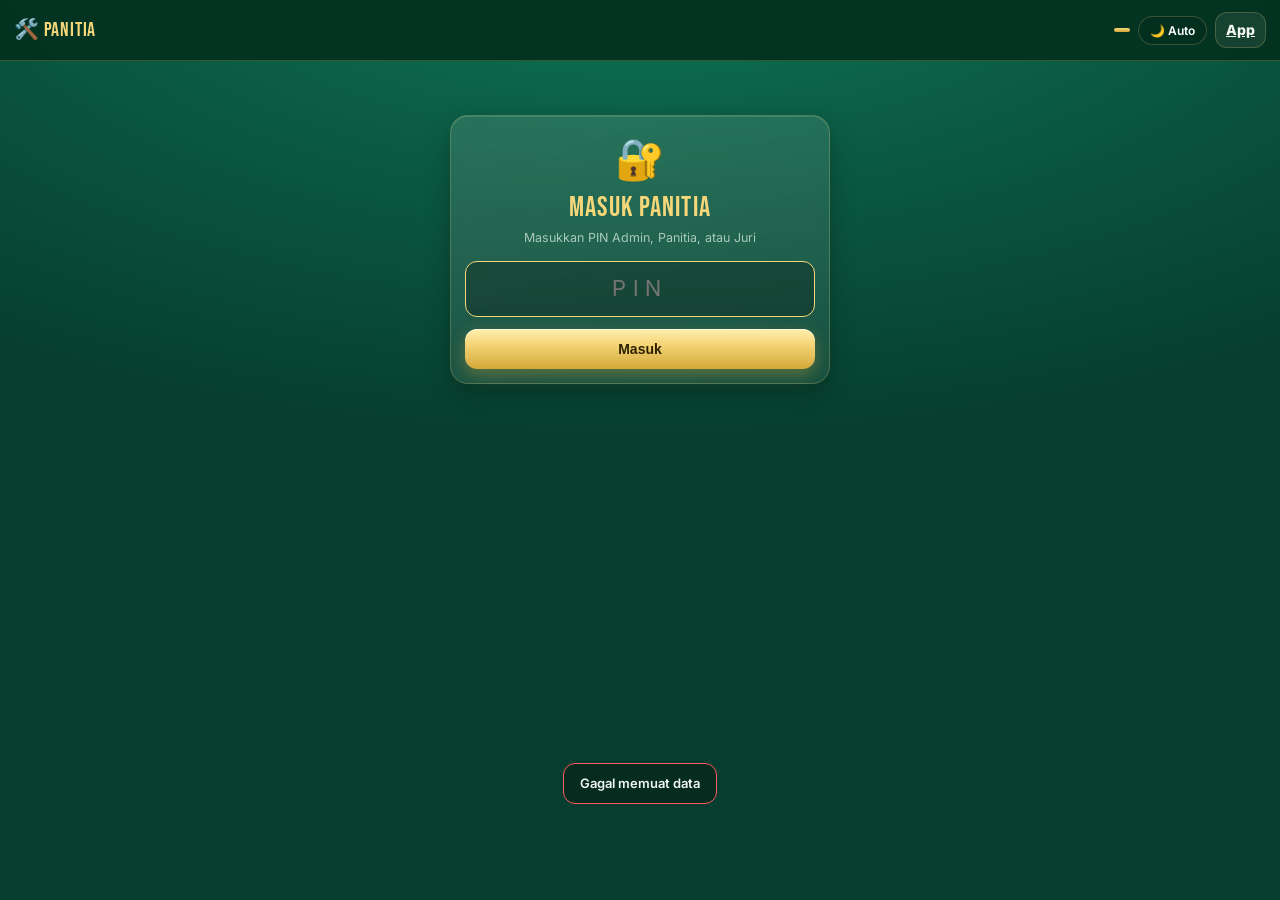
<file: admin.html>
<!DOCTYPE html>
<html lang="id">
<head>
<meta charset="utf-8">
<meta name="viewport" content="width=device-width,initial-scale=1,viewport-fit=cover">
<meta name="theme-color" content="#063d2e">
<title>Panitia · RD Cup 2026</title>
<link rel="icon" href="icon.svg" type="image/svg+xml">
<script>(function(){var p;try{p=localStorage.getItem('RD_THEME')}catch(e){}var d=new Date(),h=d.getHours()+d.getMinutes()/60;document.documentElement.dataset.theme=(p==='light'||p==='dark')?p:((h>=5.5&&h<18)?'light':'dark');})()</script>
<link rel="stylesheet" href="style.css">
<style>
body{padding-bottom:30px}
.mrow{display:grid;grid-template-columns:1fr 64px;gap:8px;align-items:center;margin:6px 0}
.mrow input{text-align:center;font-family:'Bebas Neue';font-size:24px;padding:6px}
.two{display:grid;grid-template-columns:1fr 1fr;gap:8px}
.lbl{font-size:11.5px;color:var(--mut);margin:10px 0 4px;font-weight:600}
.tabs.chips{display:flex;flex-wrap:wrap;gap:8px;overflow:visible;padding:4px 0 8px}
.tabs .chip{padding:8px 12px}
.stat{display:flex;justify-content:space-around;text-align:center;margin-top:10px}
.stat b{display:block;font-family:'Bebas Neue';font-size:28px;color:var(--gold);line-height:1}
.stat span{font-size:10.5px;color:var(--mut)}
.mlist .m{margin-bottom:8px;cursor:pointer}
#errbox{position:sticky;top:64px;z-index:15;max-width:720px;margin:0 auto;padding:0 14px}
.slot{display:flex;align-items:center;gap:8px;padding:9px 10px;border-radius:10px;cursor:pointer;border:1.5px solid transparent}
.slot .ps{font-family:'Bebas Neue',Impact,sans-serif;font-size:18px;min-width:34px;color:var(--gold)}
[data-theme=light] .slot .ps{color:var(--g)}
.slot.sel{border-color:var(--gold);background:rgba(245,215,122,.18)}
[data-theme=light] .slot.sel{border-color:#d4a83a;background:#fff4cc}
.slot.lock{opacity:.5;cursor:not-allowed}
.posin{width:64px!important;text-align:center;font-size:18px!important;padding:6px!important}
.pv{padding:8px 10px;border-radius:10px;margin:6px 0;background:rgba(255,255,255,.06);border:1px solid var(--line)}
[data-theme=light] .pv{background:#f3f7f4}
</style>
</head>
<body>
<div id="demo" class="demo" hidden>MODE DEMO — PIN contoh: Admin 201126 · Panitia 2026 · Juri 1919</div>
<div class="topbar" style="gap:8px"><h2 style="font-size:20px;white-space:nowrap">🛠️ Panitia</h2><span class="grow"></span><span id="who" class="pill gold" hidden></span><button class="thbtn" id="thbtn" onclick="RC.cycleTheme()"></button><a href="index.html" class="btn ghost" style="padding:7px 10px;white-space:nowrap">App</a></div>
<main class="wrap" id="page"></main>

<script src="config.js"></script>
<script src="common.js"></script>
<script>
const {esc,$}=RC;
let D=null, PIN=sessionStorage.getItem('RD_PIN')||'', ROLE=sessionStorage.getItem('RD_ROLE')||'', JURI=sessionStorage.getItem('RD_JURI')||'';
let TAB='skor', SEL={cab:'',match:'',gkat:'Putra',grow:'',bcab:''};
const BUSY={v:false};

async function call(body,okMsg){
  if(BUSY.v) return; BUSY.v=true;
  try{ const j=await RC.post(Object.assign({pin:PIN},body)); if(j.data) D=j.data; if(okMsg) RC.toast(okMsg); return j.result; }
  catch(e){ showErr(e.message); throw e; }
  finally{ BUSY.v=false; }
}
function showErr(msg){
  let b=$('#errbox'); if(!b){ b=document.createElement('div'); b.id='errbox'; document.body.appendChild(b); }
  b.innerHTML=`<div class="card" style="border-color:var(--live);border-width:2px"><div class="row" style="align-items:flex-start"><div style="font-size:24px">⚠️</div><div class="grow"><div class="b" style="color:var(--live)">Tidak bisa diproses</div><div class="sm" style="white-space:pre-wrap;margin-top:4px">${esc(msg)}</div></div><span class="chev" style="cursor:pointer;color:var(--live)" onclick="this.closest('#errbox').innerHTML=''">✕</span></div></div>`;
  b.scrollIntoView({behavior:'smooth',block:'center'});
}
async function reload(){ try{ D=await RC.load(); }catch(e){ D=RC.cached(); RC.toast('Gagal memuat data',true);} render(); }

function render(){
  $('#demo').hidden=!RC.DEMO;
  if(!ROLE) return login();
  $('#who').hidden=false; $('#who').textContent=ROLE.toUpperCase()+(ROLE==='juri'&&JURI?' · '+JURI:'');
  const tabs=[['skor','🎾 Skor','admin panitia'],['golf','⛳ Golf','admin panitia'],['karaoke','🎤 Nilai Karaoke','admin juri'],['bagan','🧩 Buat Bagan','admin'],['atur','🔀 Atur Bagan','admin'],['tim','✏️ Edit Tim','admin panitia'],['info','📢 Pengumuman','admin panitia'],['rekap','📊 Rekap','admin panitia'],['cetak','🖨️ Cetak','admin panitia']].filter(t=>t[2].includes(ROLE));
  if(!tabs.find(t=>t[0]===TAB)) TAB=tabs[0][0];
  let h=`<div class="tabs chips">`+tabs.map(t=>`<span class="chip ${t[0]===TAB?'on':''}" onclick="TAB='${t[0]}';render()">${t[1]}</span>`).join('')+`<span class="chip" onclick="reload()">🔄</span><span class="chip" onclick="logout()">Keluar</span></div>`;
  h+={skor,golf,karaoke,bagan,atur,tim,info,rekap,cetak}[TAB]();
  $('#page').innerHTML=h;
}

function login(){
  $('#page').innerHTML=`<div class="card" style="max-width:380px;margin:40px auto;text-align:center"><div style="font-size:40px">🔐</div><h2 class="gold" style="font-size:28px">Masuk Panitia</h2><p class="sm mut" style="margin-bottom:14px">Masukkan PIN Admin, Panitia, atau Juri</p><input id="pin" type="password" inputmode="numeric" placeholder="PIN" style="text-align:center;font-size:22px;letter-spacing:.3em"><button class="btn wide" style="margin-top:12px" onclick="doLogin()">Masuk</button></div>`;
  $('#pin').onkeydown=e=>{ if(e.key==='Enter') doLogin(); }; $('#pin').focus();
}
async function doLogin(){
  PIN=$('#pin').value.trim();
  try{ const r=await call({action:'login'}); ROLE=r.role; sessionStorage.setItem('RD_PIN',PIN); sessionStorage.setItem('RD_ROLE',ROLE);
    if(ROLE==='juri') return pickJuri(r.juri); render(); }catch(e){}
}
function pickJuri(list){
  const names=String(list||'').split(',').map(s=>s.trim()).filter(Boolean);
  $('#page').innerHTML=`<div class="card" style="max-width:380px;margin:40px auto;text-align:center"><h2 class="gold" style="font-size:26px">Pilih Nama Juri</h2><div style="display:grid;gap:8px;margin-top:12px">${names.map(n=>`<button class="btn ghost" onclick="JURI='${esc(n)}';sessionStorage.setItem('RD_JURI',JURI);TAB='karaoke';render()">${esc(n)}</button>`).join('')}</div></div>`;
}
function logout(){ sessionStorage.clear(); PIN=ROLE=JURI=''; render(); }

/* ---------- SKOR ---------- */
function bCabs(){ return (D.Cabang||[]).filter(c=>c.Tipe==='BAGAN'); }
function skor(){
  const cs=bCabs(); if(!SEL.cab) SEL.cab=(cs[0]||{}).Kode;
  let h=`<div class="lbl">Cabang</div><select onchange="SEL.cab=this.value;SEL.match='';SEL.fase='';render()">${cs.map(c=>`<option value="${esc(c.Kode)}" ${c.Kode===SEL.cab?'selected':''}>${esc(c.Nama)}</option>`).join('')}</select>`;
  const GL=RC.grupLaga(D,SEL.cab);
  if(GL.length){ const ko0=RC.matchesOf(D,SEL.cab).length; if(!SEL.fase) SEL.fase=ko0&&RC.grupTable(D,SEL.cab).allDone?'ko':'grup';
    h+=`<div class="chips" style="margin-top:10px">${[['grup','Fase Grup'],['ko','Babak Gugur']].map(x=>`<span class="chip ${SEL.fase===x[0]?'on':''}" onclick="SEL.fase='${x[0]}';SEL.match='';render()">${x[1]}</span>`).join('')}</div>`;
    if(SEL.fase==='grup') return h+skorGrup(GL); }
  const ms=RC.matchesOf(D,SEL.cab); if(!ms.length) return h+`<div class="empty">Bagan belum dibuat.${ROLE==='admin'?' Buka menu 🧩 Buat Bagan.':' Hubungi admin.'}</div>`;
  const R=Math.max(...ms.map(m=>+m.Babak));
  if(SEL.match) return h+editor(ms.find(m=>m.ID===SEL.match),R);
  const play=ms.filter(m=>m['Tim A']!=='BYE'&&m['Tim B']!=='BYE');
  h+=`<div class="stat card"><div><b>${play.filter(m=>m.Status==='Selesai').length}</b><span>Selesai</span></div><div><b style="color:var(--live)">${play.filter(m=>m.Status==='Berlangsung').length}</b><span>Live</span></div><div><b>${play.filter(m=>m.Status!=='Selesai').length}</b><span>Sisa</span></div></div>`;
  for(let r=1;r<=R;r++){
    const L=play.filter(m=>+m.Babak===r); if(!L.length) continue;
    h+=`<div class="sec-title">${RC.roundLabel(r,R)}</div><div class="mlist">`+L.map(m=>{ const ready=m['Tim A']&&m['Tim B'];
      return `<div class="m ${m.Status==='Berlangsung'?'live':''}" ${ready?`onclick="SEL.match='${m.ID}';render()"`:''} style="${ready?'':'opacity:.5'}"><div class="t ${m.Status==='Selesai'&&m.Pemenang===m['Tim A']?'win':''}"><span class="nm">${esc(RC.disp(D,SEL.cab,m['Tim A'])||'menunggu…')}${pmn(SEL.cab,m['Tim A'])}</span><span class="sc">${esc(m['Skor A'])}</span></div><div class="t ${m.Status==='Selesai'&&m.Pemenang===m['Tim B']?'win':''}"><span class="nm">${esc(RC.disp(D,SEL.cab,m['Tim B'])||'menunggu…')}${pmn(SEL.cab,m['Tim B'])}</span><span class="sc">${esc(m['Skor B'])}</span></div><div class="meta"><span>#${m.No}${m.Jam?' · '+esc(m.Jam):''}${m.Lapangan?' · '+esc(m.Lapangan):''}</span><span>${m.Status==='Berlangsung'?'<b style="color:var(--live)">● LIVE</b>':esc(m.Status)}${ready?' ›':''}</span></div></div>`; }).join('')+`</div>`;
  }
  return h;
}
function editor(m,R){
  return `<div class="card" style="margin-top:12px"><div class="row"><span class="back gold" style="font-size:22px;cursor:pointer" onclick="SEL.match='';render()">‹</span><div class="grow"><div class="b gold">${RC.roundLabel(+m.Babak,R)} · #${m.No}</div><div class="sm mut">${esc(m.Status)}${m.Pemenang?' · Pemenang: '+esc(m.Pemenang):''}</div></div></div>
  <div class="mrow"><div class="b">${esc(RC.disp(D,SEL.cab,m['Tim A']))}${pmn(SEL.cab,m['Tim A'])}</div><input id="sa" type="number" inputmode="numeric" value="${esc(m['Skor A'])}"></div>
  <div class="mrow"><div class="b">${esc(RC.disp(D,SEL.cab,m['Tim B']))}${pmn(SEL.cab,m['Tim B'])}</div><input id="sb" type="number" inputmode="numeric" value="${esc(m['Skor B'])}"></div>
  <div class="two"><div><div class="lbl">Lapangan / Meja</div><input id="lap" value="${esc(m.Lapangan)}" placeholder="mis. Lap 1"></div><div><div class="lbl">Jam</div><input id="jam" value="${esc(m.Jam)}" placeholder="14:30"></div></div>
  <div class="lbl">Jika skor seri / WO, pilih pemenang</div><select id="pw"><option value="">— otomatis dari skor —</option><option value="A">${esc(RC.disp(D,SEL.cab,m['Tim A']))}</option><option value="B">${esc(RC.disp(D,SEL.cab,m['Tim B']))}</option></select>
  <div style="display:grid;gap:8px;margin-top:14px">
    <button class="btn ghost" onclick="saveM('${m.ID}','Berlangsung')">🔴 Simpan sebagai LIVE (skor sementara)</button>
    <button class="btn" onclick="saveM('${m.ID}','Selesai')">✅ Simpan HASIL AKHIR</button>
    ${m.Status!=='Belum'?`<button class="btn ghost" onclick="if(confirm('Kosongkan hasil pertandingan ini?'))saveM('${m.ID}','Belum',true)">↩️ Reset</button>`:''}
  </div><p class="sm mut" style="margin-top:10px">Hasil akhir otomatis memajukan pemenang ke babak berikutnya.</p></div>`;
}
async function saveM(id,status,reset){
  const a=reset?'':$('#sa').value, b=reset?'':$('#sb').value, pw=reset?'':$('#pw').value;
  if(status==='Selesai'&&!pw&&(a===''||b===''||a===b)) return RC.toast('Isi skor (tidak seri) atau pilih pemenang',true);
  try{ await call({action:'saveMatch',id,skorA:a,skorB:b,lapangan:reset?'':$('#lap').value,jam:reset?'':$('#jam').value,status,pemenang:pw},status==='Selesai'?'✅ Hasil tersimpan':'Tersimpan');
  if(status!=='Berlangsung') SEL.match=''; render(); }catch(e){}
}



/* nama pemain (untuk tim double) di bawah nama tim */
function pmn(kode,n){ const t=(D.Tim||[]).find(x=>x['Kode Cabang']===kode&&x['Nama Tim']===n); return t&&t['Pemain 2']?`<span class="sm mut" style="display:block;font-weight:400;font-size:10.5px">${esc(t['Pemain 1'])} / ${esc(t['Pemain 2'])}</span>`:''; }
/* ---------- SKOR FASE GRUP ---------- */
function skorGrup(GL){
  if(SEL.match){ const m=GL.find(x=>x.ID===SEL.match); if(m) return editorG(m); SEL.match=''; }
  let h=`<div class="stat card"><div><b>${GL.filter(m=>m.Status==='Selesai').length}</b><span>Selesai</span></div><div><b style="color:var(--live)">${GL.filter(m=>m.Status==='Berlangsung').length}</b><span>Live</span></div><div><b>${GL.filter(m=>m.Status!=='Selesai').length}</b><span>Sisa</span></div></div>`;
  const GT=RC.grupTable(D,SEL.cab);
  GT.groups.forEach(g=>{
    h+=`<div class="sec-title">Grup ${esc(g.g)}${g.done?' <span class="pill done">Selesai</span>':''}</div><div class="mlist">`+g.ms.map(m=>`<div class="m ${m.Status==='Berlangsung'?'live':''}" onclick="SEL.match='${m.ID}';render()"><div class="t ${m.Status==='Selesai'&&+m['Skor A']>+m['Skor B']?'win':''}"><span class="nm">${esc(m['Tim A'])}${pmn(SEL.cab,m['Tim A'])}</span><span class="sc">${esc(m['Skor A'])}</span></div><div class="t ${m.Status==='Selesai'&&+m['Skor B']>+m['Skor A']?'win':''}"><span class="nm">${esc(m['Tim B'])}${pmn(SEL.cab,m['Tim B'])}</span><span class="sc">${esc(m['Skor B'])}</span></div><div class="meta"><span>Putaran ${esc(m.Putaran)}${m.Jam?' · '+esc(m.Jam):''}${m.Meja?' · '+esc(m.Meja):''}</span><span>${m.Status==='Berlangsung'?'<b style="color:var(--live)">● LIVE</b>':esc(m.Status)} ›</span></div></div>`).join('')+`</div>`;
  });
  return h;
}
function editorG(m){
  return `<div class="card" style="margin-top:12px"><div class="row"><span class="back gold" style="font-size:22px;cursor:pointer" onclick="SEL.match='';render()">‹</span><div class="grow"><div class="b gold">Grup ${esc(m.Grup)} · Putaran ${esc(m.Putaran)}</div><div class="sm mut">${esc(m.Status)}</div></div></div>
  <p class="sm mut" style="margin:8px 0 0">Skor = jumlah <b>babak</b> yang dimenangkan (mis. 2–1).</p>
  <div class="mrow"><div class="b">${esc(m['Tim A'])}${pmn(SEL.cab,m['Tim A'])}</div><input id="sa" type="number" inputmode="numeric" min="0" value="${esc(m['Skor A'])}"></div>
  <div class="mrow"><div class="b">${esc(m['Tim B'])}${pmn(SEL.cab,m['Tim B'])}</div><input id="sb" type="number" inputmode="numeric" min="0" value="${esc(m['Skor B'])}"></div>
  <div class="two"><div><div class="lbl">Meja</div><input id="lap" value="${esc(m.Meja)}" placeholder="mis. Meja 1"></div><div><div class="lbl">Jam</div><input id="jam" value="${esc(m.Jam)}" placeholder="20:00"></div></div>
  <div style="display:grid;gap:8px;margin-top:14px">
    <button class="btn ghost" onclick="saveGM('${m.ID}','Berlangsung')">🔴 Simpan sebagai LIVE (skor sementara)</button>
    <button class="btn" onclick="saveGM('${m.ID}','Selesai')">✅ Simpan HASIL AKHIR</button>
    ${m.Status!=='Belum'?`<button class="btn ghost" onclick="if(confirm('Kosongkan hasil laga ini?'))saveGM('${m.ID}','Belum',true)">↩️ Reset</button>`:''}
  </div><p class="sm mut" style="margin-top:10px">Klasemen grup terhitung otomatis dari hasil akhir.</p></div>`;
}
async function saveGM(id,status,reset){
  const a=reset?'':$('#sa').value.trim(), b=reset?'':$('#sb').value.trim();
  if(!reset&&[a,b].some(v=>v!==''&&(!/^\d+$/.test(v)))) return RC.toast('Skor harus angka 0 atau lebih',true);
  if(status==='Selesai'&&(a===''||b==='')) return RC.toast('Isi skor kedua tim',true);
  if(status==='Selesai'&&a===b&&!confirm('Skor seri '+a+'–'+b+'. Tetap simpan sebagai hasil akhir (seri)?')) return;
  try{ const r=await call({action:'saveGrup',id,skorA:a,skorB:b,meja:reset?'':$('#lap').value,jam:reset?'':$('#jam').value,status},status==='Selesai'?'✅ Hasil tersimpan':'Tersimpan');
    if(r&&r.warn) setTimeout(()=>RC.toast('⚠️ '+r.warn,true),2700);
    if(status!=='Berlangsung') SEL.match=''; render(); }catch(e){}
}


/* ---------- CETAK ---------- */
function prt(q){ window.open('print.html?'+q+(RC.DEMO?'&demo':''),'_blank'); }
function cetak(){
  const cab=D.Cabang||[], bg=cab.filter(c=>c.Tipe==='BAGAN');
  const it=(ic,t,sub,q)=>`<div class="row" style="cursor:pointer;padding:10px 4px" onclick="prt('${q}')"><span style="font-size:20px">${ic}</span><div class="grow"><div class="b">${esc(t)}</div>${sub?`<div class="sm mut">${sub}</div>`:''}</div><span class="gold">🖨️ ›</span></div>`;
  return `<p class="sm mut" style="margin:12px 2px">Halaman cetak terbuka di tab baru, berisi data terbaru. Klik <b>🖨️ Cetak / Simpan PDF</b> → pilih printer atau <b>Simpan sebagai PDF</b>. Kertas A4.</p>
  <div class="card"><div class="b gold">🧩 Bagan pertandingan <span class="sm mut">(A4 landscape)</span></div>${it('📚','Semua bagan sekaligus','1 cabang per halaman','jenis=bagan&kode=ALL')}${bg.map(c=>it('🎾',c.Nama,RC.grupLaga(D,c.Kode).length?'Klasemen grup + babak gugur':RC.matchesOf(D,c.Kode).length?'':'<span style="color:#c27a00">Bagan belum dibuat</span>','jenis=bagan&kode='+encodeURIComponent(c.Kode))).join('')}</div>
  <div class="card"><div class="b gold">📅 Jadwal acara <span class="sm mut">(A4 portrait)</span></div>${it('🗓️','Jadwal 3 hari + lokasi','','jenis=jadwal')}</div>
  <div class="card"><div class="b gold">📋 Daftar peserta + kolom paraf hadir <span class="sm mut">(A4 portrait)</span></div>${it('📚','Semua cabang sekaligus','1 cabang per halaman','jenis=peserta&kode=ALL')}${cab.map(c=>it('👥',c.Nama,'','jenis=peserta&kode='+encodeURIComponent(c.Kode))).join('')}</div>
  <div class="card"><div class="b gold">⛳ Golf <span class="sm mut">(A4 portrait)</span></div>${['Putra','Putri'].map(k=>it('📝','Kartu skor Golf '+k,'Skor terisi otomatis bila sudah diinput','jenis=golfkartu&kat='+k)+it('📊','Hasil / leaderboard Golf '+k,'','jenis=golfhasil&kat='+k)).join('')}</div>
  <div class="card"><div class="b gold">🏆 Daftar pemenang <span class="sm mut">(A4 portrait)</span></div>${it('🎖️','Pemenang semua cabang','Untuk MC saat penutupan','jenis=pemenang')}</div>`;
}

/* ---------- GOLF ---------- */
function golf(){
  const pars=RC.pars(D), H=RC.golfHoles(D,SEL.gkat); const L=(D.Golf||[]).filter(g=>g.Kategori===SEL.gkat);
  let h=`<div class="chips" style="margin-top:6px">${['Putra','Putri'].map(k=>`<span class="chip ${k===SEL.gkat?'on':''}" onclick="SEL.gkat='${k}';SEL.grow='';render()">${k} · ${RC.golfHoles(D,k).length} hole</span>`).join('')}</div>
  <div class="lbl">Pemain</div><select onchange="SEL.grow=this.value;render()"><option value="">— pilih pemain —</option>${L.map(g=>{const x=RC.golfCalc(g,pars,H);return `<option value="${g._row}" ${String(g._row)===String(SEL.grow)?'selected':''}>${esc(g.Nama)} (${esc(g.OU)}) — ${x.done?'F':'thru '+x.thru}</option>`;}).join('')}<option value="new" ${SEL.grow==='new'?'selected':''}>➕ Tambah pemain baru…</option></select>`;
  if(!SEL.grow) return h+`<div class="empty">Pilih pemain untuk input skor per hole.<br>Golf ${esc(SEL.gkat)}: <b>${H.length} hole</b> (Hole ${H[0]+1}–${H[H.length-1]+1}).</div>`;
  const g=SEL.grow==='new'?{}:L.find(x=>String(x._row)===String(SEL.grow))||{};
  if(SEL.grow==='new') h+=`<div class="two"><div><div class="lbl">Nama</div><input id="gn"></div><div><div class="lbl">OU</div><input id="go"></div></div>`;
  h+=`<div class="card" style="margin-top:12px"><div class="sm gold b" style="margin-bottom:6px">${H.length} hole · Hole ${H[0]+1}–${H[H.length-1]+1}</div><div class="golfgrid">`;
  for(let k=0;k<H.length;k+=9){ const part=H.slice(k,k+9);
    part.forEach(i=>h+=`<div class="h">${i+1}<div class="p">P${pars[i]}</div></div>`); for(let j=part.length;j<9;j++) h+='<div></div>';
    part.forEach(i=>h+=`<input class="gh" data-i="${i}" type="number" inputmode="numeric" value="${esc(g['H'+(i+1)]||'')}" oninput="gCalc()">`); for(let j=part.length;j<9;j++) h+='<div></div>'; }
  h+=`</div><div class="stat" id="gst"></div><button class="btn wide" style="margin-top:12px" onclick="saveG()">💾 Simpan Skor</button></div>`;
  setTimeout(gCalc,0); return h;
}
function gScores(){ const sc=Array(18).fill(''); const g=RC.golfDraft||{}; document.querySelectorAll('.gh').forEach(i=>sc[+i.dataset.i]=i.value.trim()); return sc; }
function gCalc(){
  const pars=RC.pars(D), H=RC.golfHoles(D,SEL.gkat), r={}; gScores().forEach((v,i)=>r['H'+(i+1)]=v); const x=RC.golfCalc(r,pars,H);
  $('#gst').innerHTML=`<div><b>${x.thru}/${x.n}</b><span>Thru</span></div><div><b>${x.gross}</b><span>Gross</span></div><div><b>${x.pts}</b><span>Poin</span></div><div><b>${x.done?x.hcp:'–'}</b><span>HCP</span></div><div><b>${x.done?x.nett:'–'}</b><span>Nett</span></div>`;
}
async function saveG(){
  const sc=gScores(); if(sc.some(v=>v!==''&&(+v<1||+v>15))) return RC.toast('Ada skor hole tidak wajar (1–15)',true);
  const body={action:'saveGolf',row:SEL.grow==='new'?'':SEL.grow,kategori:SEL.gkat,scores:sc};
  if(SEL.grow==='new'){ body.nama=$('#gn').value.trim(); body.ou=$('#go').value.trim(); if(!body.nama) return RC.toast('Nama wajib diisi',true); }
  try{ const r=await call(body,'⛳ Skor tersimpan'); SEL.grow=String(r.row); render(); }catch(e){}
}

/* ---------- KARAOKE ---------- */
function karaoke(){
  const juris=String(RC.setting(D,'Juri_Karaoke')).split(',').map(s=>s.trim()).filter(Boolean);
  if(!JURI) JURI=ROLE==='admin'?juris[0]||'':'';
  let h=`<div class="lbl">Juri</div>`+(ROLE==='admin'?`<select onchange="JURI=this.value;render()">${juris.map(j=>`<option ${j===JURI?'selected':''}>${esc(j)}</option>`).join('')}</select>`:`<div class="card b gold">${esc(JURI)}</div>`);
  const L=(D.Karaoke||[]).slice().sort((a,b)=>+a.No-+b.No); if(!L.length) return h+`<div class="empty">Peserta karaoke belum diisi di Google Sheets (tab Karaoke).</div>`;
  const val=no=>{ const n=(D.Karaoke_Nilai||[]).find(x=>String(x.No)===String(no)&&x.Juri===JURI); return n?n.Nilai:''; };
  h+=`<p class="sm mut" style="margin:10px 2px">Isi nilai 0–100 lalu tekan 💾. Nilai bisa diubah kapan saja.</p>`;
  h+=L.map(k=>`<div class="card"><div class="row"><div class="time">${esc(k.No)}</div><div class="grow"><div class="b">${esc(k.Nama)}</div><div class="sm mut">${esc(k.Kategori)} · ${esc(k.OU)} · 🎵 ${esc(k.Lagu)}</div></div></div><div style="display:grid;grid-template-columns:1fr auto;gap:8px"><input id="kn${esc(k.No)}" type="number" inputmode="decimal" min="0" max="100" value="${esc(val(k.No))}" placeholder="Nilai 0–100" style="font-size:20px;text-align:center"><button class="btn" onclick="saveK('${esc(k.No)}')">💾</button></div></div>`).join('');
  return h;
}
async function saveK(no){
  const v=$('#kn'+no).value; if(v===''||+v<0||+v>100) return RC.toast('Nilai harus 0–100',true);
  if(!JURI) return RC.toast('Pilih juri dulu',true);
  await call({action:'saveKaraoke',no,juri:JURI,nilai:v},'🎤 Nilai no. '+no+' tersimpan'); render();
}

/* ---------- BAGAN (posisi manual) ---------- */
let PV=null;
function cabSel(key,onch){ const cs=bCabs(); if(!SEL[key]) SEL[key]=(cs[0]||{}).Kode;
  return `<div class="lbl">Cabang</div><select onchange="SEL.${key}=this.value;PV=null;SEL.sw=null;SEL.koSel=null;render()">${cs.map(c=>`<option value="${esc(c.Kode)}" ${c.Kode===SEL[key]?'selected':''}>${esc(c.Nama)}</option>`).join('')}</select>`; }
function bagan(){
  let h=cabSel('bcab'); const kode=SEL.bcab;
  const teams=(D.Tim||[]).filter(t=>t['Kode Cabang']===kode); const ms=RC.matchesOf(D,kode);
  const played=ms.filter(m=>m.Status!=='Belum'&&m['Tim A']!=='BYE'&&m['Tim B']!=='BYE').length;
  if(teams.some(t=>String(t.Grup||'').trim())) return h+baganGrup(kode,teams,ms,played);
  h+=`<div class="card" style="margin-top:12px"><div class="b gold">${teams.length} tim/pemain terdaftar · ${ms.length?'bagan SUDAH ada':'bagan belum dibuat'}${played?` · <span style="color:var(--live)">${played} pertandingan berskor</span>`:''}</div>
  <p class="sm mut" style="margin:6px 0 4px">Isi <b>nomor posisi</b> sesuai kertas kocokan. Posisi 1 lawan 2, 3 lawan 4, 5 lawan 6, dst. Posisi yang tidak diisi siapa pun = <b>BYE</b>.</p>${(()=>{ const n=teams.length; let S=2; while(S<n) S*=2; const by=S-n; return by?`<div class="sm" style="margin-top:6px;padding:8px;border-radius:8px;background:rgba(245,215,122,.15)">💡 ${n} peserta → bagan <b>${S} posisi</b>, ada <b>${by} BYE</b>. Agar tidak BYE lawan BYE, posisi kosong harus di <b>${Array.from({length:by},(_,i)=>2*(i+1)).join(', ')}</b>. Jadi kertas kocokan berisi posisi: <b>${Array.from({length:S},(_,i)=>i+1).filter(x=>!(x%2===0&&x<=2*by)).join(', ')}</b>.</div>`:''; })()}</div>`;
  if(!teams.length) return h+`<div class="empty">Belum ada peserta untuk cabang ini di tab Tim.</div>`;
  h+=`<div class="card">`+teams.map((t,i)=>`<div class="row"><input class="posin" type="number" inputmode="numeric" min="1" data-n="${esc(t['Nama Tim'])}" data-k="${esc(t['Pemain 1'])}" value="${esc(t['Urut Undian'])}" oninput="PV=null;document.getElementById('pvbox').innerHTML=''" placeholder="–"><div class="grow"><div class="b">${t['Nama Tim']?esc(t['Nama Tim']):'<span style="color:var(--live)">⚠️ Nama Tim kosong</span>'}</div><div class="sm mut">${esc([t['Pemain 1'],t['Pemain 2']].filter(Boolean).join(' / '))}</div></div></div>`).join('')+
  `<button class="btn wide" style="margin-top:12px" onclick="preview()">👁️ Pratinjau Bagan</button></div><div id="pvbox"></div>`;
  setTimeout(()=>{ if(PV) renderPV(); },0);
  return h;
}
function posMap(){ const o={}; document.querySelectorAll('.posin').forEach(i=>o[i.dataset.n]=i.value.trim()); return o; }
function preview(){
  const pm=posMap(); const L=[...document.querySelectorAll('.posin')].map(i=>({nama:i.dataset.n,pos:i.value.trim(),ket:i.dataset.k}));
  const pl=RC.plan(SEL.bcab,L);
  PV={pm,pl}; renderPV();
}
function renderPV(){
  const {pl}=PV, box=$('#pvbox'); if(!box) return;
  if(pl.err.length){ box.innerHTML=`<div class="card" style="border:2px solid var(--live)"><div class="b" style="color:var(--live)">❌ Belum bisa dibuat</div><ul class="sm" style="margin:6px 0 0 18px">${pl.err.map(e=>`<li>${esc(e)}</li>`).join('')}</ul></div>`; return; }
  const r1=pl.matches.filter(m=>m.Babak==='1'); const R=pl.rounds;
  const ms=RC.matchesOf(D,SEL.bcab); const played=ms.filter(m=>m.Status!=='Belum'&&m['Tim A']!=='BYE'&&m['Tim B']!=='BYE').length;
  const cab=(D.Cabang||[]).find(c=>c.Kode===SEL.bcab)||{};
  box.innerHTML=`<div class="card" style="border:2px solid var(--ok)"><div class="b" style="color:var(--ok)">✅ Pratinjau ${RC.roundLabel(1,R)} — ${PV.hanya?'periksa susunan tim yang lolos':'cocokkan dengan kertas kocokan'}</div>
  ${r1.map(m=>{ const pa=(+m.No-1)*2+1; return `<div class="pv"><div class="sm mut">Pertandingan ${m.No}</div><div><b>${pa}.</b> ${m['Tim A']==='BYE'?'<i class="mut">BYE</i>':'<b>'+esc(m['Tim A'])+'</b>'} &nbsp;vs&nbsp; <b>${pa+1}.</b> ${m['Tim B']==='BYE'?'<i class="mut">BYE</i>':'<b>'+esc(m['Tim B'])+'</b>'}</div>${m.Pemenang?`<div class="sm" style="color:var(--ok)">→ ${esc(m.Pemenang)} langsung lolos</div>`:''}</div>`; }).join('')}
  <p class="sm mut">Bagan ${pl.size} posisi · ${R} babak · ${pl.matches.length} kotak pertandingan.</p>
  ${ms.length?`<div class="sm" style="color:var(--live);margin:8px 0">⚠️ Bagan lama akan DIGANTI${played?` dan <b>${played} skor akan TERHAPUS</b>. Ketik nama cabang untuk konfirmasi:`:'.'}</div>`:''}
  ${played?`<input id="konf" placeholder="${esc(cab.Nama)}" style="margin-bottom:8px">`:''}
  <button class="btn wide" onclick="saveB()">💾 ${ms.length?'Ganti':'Simpan'} Bagan</button></div>`;
  box.scrollIntoView({behavior:'smooth',block:'start'});
}
async function saveB(){
  const k=$('#konf'); try{ await call({action:'generateBracket',kode:SEL.bcab,posisi:PV.pm,hanya:!!PV.hanya,konfirmasi:k?k.value:''},'🧩 Bagan tersimpan'); PV=null; TAB='atur'; SEL.acab=SEL.bcab; render(); }catch(e){}
}


/* ---------- BAGAN: FASE GRUP → BABAK GUGUR ---------- */
function baganGrup(kode,teams,ms,played){
  const cab=(D.Cabang||[]).find(c=>c.Kode===kode)||{};
  const G=RC.grupTim(D,kode), keys=Object.keys(G).sort(), GL=RC.grupLaga(D,kode), GT=RC.grupTable(D,kode);
  const noG=teams.filter(t=>!String(t.Grup||'').trim()); const gPlayed=GL.filter(m=>m.Status!=='Belum').length;
  let h=`<div class="card" style="margin-top:12px"><div class="b gold">1️⃣ Fase Grup · ${teams.length} tim · ${keys.length} grup</div>
  <p class="sm mut" style="margin:4px 0 6px">Pembagian grup diambil dari kolom <b>Grup</b> di tab Tim. Tiap tim bertemu semua tim lain di grupnya.</p>`;
  h+=keys.map(g=>{ const ous=G[g].map(t=>t.OU); const dup=ous.filter((o,i)=>o&&ous.indexOf(o)!==i);
    return `<div class="pv"><div class="b">Grup ${esc(g)} <span class="sm mut">(${G[g].length} tim)</span></div><div class="sm">${G[g].map(t=>esc(t['Nama Tim'])+' <span class="mut">'+esc(t.OU)+'</span>').join(' · ')}</div>${dup.length?`<div class="sm" style="color:#c27a00">ℹ️ Ada 2 tim ${esc([...new Set(dup)].join(', '))} di grup ini</div>`:''}${G[g].length<2?'<div class="sm" style="color:var(--live)">⚠️ Grup hanya 1 tim</div>':''}</div>`; }).join('');
  if(noG.length) h+=`<div class="sm" style="color:var(--live);margin:6px 0">⚠️ Kolom Grup masih kosong: ${noG.map(t=>esc(t['Nama Tim'])).join(', ')}</div>`;
  h+=`<div class="sm" style="margin:8px 0">${GL.length?`Jadwal grup <b>sudah dibuat</b>: ${GL.length} laga${gPlayed?`, <span style="color:var(--live)">${gPlayed} sudah berskor</span>`:''}.`:'Jadwal grup <b>belum dibuat</b>.'}</div>`;
  if(gPlayed) h+=`<div class="sm" style="color:var(--live)">⚠️ Membuat ulang akan MENGHAPUS ${gPlayed} skor grup. Ketik nama cabang untuk konfirmasi:</div><input id="gkonf" placeholder="${esc(cab.Nama)}" style="margin:6px 0">`;
  h+=`<button class="btn ${GL.length?'ghost':''} wide" onclick="saveGrupJadwal()">${GL.length?'🔁 Buat ULANG jadwal grup':'📋 Buat jadwal fase grup'}</button></div>`;
  // babak gugur
  h+=`<div class="card"><div class="b gold">2️⃣ Babak Gugur dari Klasemen</div>`;
  if(!GL.length) return h+`<div class="empty">Buat jadwal fase grup dulu.</div></div>`;
  const KO=RC.grupKO(D,kode);
  if(!KO.size) return h+`<div class="empty">${esc(KO.notes.join(' '))}</div></div>`;
  const kb=kode+'|'+KO.slots.join('|'); if(!SEL.koSel||SEL.koBase!==kb){ SEL.koSel=KO.slots.slice(); SEL.koBase=kb; }
  h+=GT.allDone?`<p class="sm" style="color:var(--ok);margin:4px 0">✅ Semua laga grup selesai. Usulan di bawah diambil dari klasemen.</p>`:`<p class="sm" style="color:#c27a00;margin:4px 0">⏳ Fase grup belum selesai — usulan di bawah masih <b>sementara</b>. Buat babak gugur setelah semua laga grup selesai.</p>`;
  if(GT.allDone&&KO.notes.length) h+=`<div class="sm" style="padding:8px;border-radius:8px;background:rgba(229,72,77,.12);margin:6px 0">${KO.notes.map(n=>'⚠️ '+esc(n)).join('<br>')}<br><span class="mut">Lakukan undian, lalu pilih timnya secara manual di bawah.</span></div>`;
  const R=Math.round(Math.log2(KO.size)); const opts=sel=>`<option value="">— BYE / kosong —</option>`+teams.map(t=>`<option value="${esc(t['Nama Tim'])}" ${t['Nama Tim']===sel?'selected':''}>${esc(t['Nama Tim'])} · Grup ${esc(String(t.Grup||'-').toUpperCase())}</option>`).join('');
  for(let i=0;i<KO.size;i+=2) h+=`<div class="pv"><div class="sm mut">${RC.roundLabel(1,R)} ${i/2+1}</div>`+[i,i+1].map(j=>`<div class="row" style="padding:4px 0;border:0"><span class="bebas gold" style="min-width:26px">${j+1}</span><select style="flex:1" onchange="SEL.koSel[${j}]=this.value;PV=null;$('#pvbox').innerHTML=''">${opts(SEL.koSel[j])}</select></div><div class="sm mut" style="margin:-2px 0 4px 32px">Usulan: ${esc(KO.info[j])} → ${esc(KO.slots[j]||'-')}</div>`).join('')+`</div>`;
  h+=`<div class="two" style="margin-top:8px"><button class="btn ghost" onclick="SEL.koSel=null;PV=null;render()">↺ Usulan klasemen</button><button class="btn" onclick="previewKO()">👁️ Pratinjau</button></div></div><div id="pvbox"></div>`;
  setTimeout(()=>{ if(PV) renderPV(); },0);
  return h;
}
function previewKO(){
  const sel=SEL.koSel.filter(Boolean); const dup=sel.filter((n,i)=>sel.indexOf(n)!==i);
  if(dup.length) return RC.toast('Tim dipilih 2 kali: '+[...new Set(dup)].join(', '),true);
  const pm={}; SEL.koSel.forEach((n,i)=>{ if(n) pm[n]=String(i+1); });
  PV={pm,pl:RC.plan(SEL.bcab,Object.keys(pm).map(n=>({nama:n,pos:pm[n]}))),hanya:true}; renderPV();
}
async function saveGrupJadwal(){
  const k=$('#gkonf'); try{ const r=await call({action:'generateGrup',kode:SEL.bcab,konfirmasi:k?k.value:''},'📋 Jadwal grup dibuat'); SEL.koSel=null; PV=null; render(); }catch(e){}
}

/* ---------- ATUR BAGAN (tukar / ganti posisi) ---------- */
function atur(){
  let h=cabSel('acab'); const kode=SEL.acab; const ms=RC.matchesOf(D,kode); const r1=ms.filter(m=>m.Babak==='1');
  if(!r1.length) return h+`<div class="empty">Bagan belum dibuat. Buka 🧩 Buat Bagan.</div>`;
  const R=Math.max(...ms.map(m=>+m.Babak));
  const lock=m=>{ const bye=m['Tim A']==='BYE'||m['Tim B']==='BYE'; if(!bye&&m.Status!=='Belum') return true; const n=ms.find(x=>x.ID===m['Next ID']); return !!(n&&n.Status!=='Belum'); };
  const placed=new Set(r1.flatMap(m=>[m['Tim A'],m['Tim B']]));
  const free=(D.Tim||[]).filter(t=>t['Kode Cabang']===kode&&!placed.has(t['Nama Tim']));
  const sw=SEL.sw;
  h+=`<p class="sm mut" style="margin:10px 2px">Ketuk satu posisi, lalu ketuk posisi lain untuk <b>MENUKAR</b>. Posisi 🔒 terkunci karena sudah dimainkan (reset skornya dulu di menu Skor).</p>`;
  if(sw){ const m=r1.find(x=>x.ID===sw.id); const cur=m['Tim '+sw.slot];
    h+=`<div class="card" style="border:2px solid var(--gold);position:sticky;top:64px;z-index:5"><div class="b">Dipilih: posisi ${(+m.No-1)*2+(sw.slot==='A'?1:2)} · ${esc(cur)}</div><div class="sm mut" style="margin:4px 0 8px">Ketuk posisi lain untuk menukar, atau ganti langsung:</div>
    <div style="display:grid;grid-template-columns:1fr auto;gap:8px"><select id="gt"><option value="BYE">— jadikan BYE (kosong) —</option>${free.map(t=>`<option>${esc(t['Nama Tim'])}</option>`).join('')}</select><button class="btn" onclick="gantiSlot()">Ganti</button></div>
    <button class="btn ghost wide" style="margin-top:8px" onclick="SEL.sw=null;render()">Batal</button></div>`; }
  h+=r1.map(m=>{ const L=lock(m); return `<div class="card" style="padding:8px 10px"><div class="sm mut" style="padding:2px 4px">${RC.roundLabel(1,R)} · Pertandingan ${m.No}${L?' 🔒':''}</div>`+['A','B'].map(sl=>{ const n=m['Tim '+sl]; const isSel=sw&&sw.id===m.ID&&sw.slot===sl;
    return `<div class="slot ${isSel?'sel':''} ${L?'lock':''}" ${L?'':`onclick="pick('${m.ID}','${sl}')"`}><span class="ps">${(+m.No-1)*2+(sl==='A'?1:2)}</span><span class="grow ${n==='BYE'?'mut':'b'}">${n==='BYE'?'BYE (kosong)':esc(RC.disp(D,kode,n))}</span>${m.Status==='Selesai'&&m.Pemenang===n&&n!=='BYE'?'<span class="pill done">lolos</span>':''}</div>`; }).join('')+`</div>`; }).join('');
  if(free.length&&!free.some(t=>String(t.Grup||'').trim())) h+=`<div class="card"><div class="b gold">Belum masuk bagan (${free.length})</div><div class="sm">${free.map(t=>esc(t['Nama Tim'])).join(', ')}</div><div class="sm mut">Pilih posisi BYE lalu "Ganti" untuk memasukkannya.</div></div>`;
  return h;
}
async function pick(id,sl){
  if(!SEL.sw){ SEL.sw={id,slot:sl}; return render(); }
  if(SEL.sw.id===id&&SEL.sw.slot===sl){ SEL.sw=null; return render(); }
  const a=SEL.sw; SEL.sw=null;
  try{ await call({action:'swapSlots',kode:SEL.acab,a,b:{id,slot:sl}},'🔀 Posisi ditukar'); }catch(e){}
  render();
}
async function gantiSlot(){
  const v=$('#gt').value, s=SEL.sw;
  try{ await call({action:'setSlot',id:s.id,slot:s.slot,tim:v},'✅ Posisi diganti'); SEL.sw=null; }catch(e){}
  render();
}

/* ---------- EDIT TIM ---------- */
function tim(){
  let h=cabSel('tcab'); const kode=SEL.tcab; const L=(D.Tim||[]).filter(t=>t['Kode Cabang']===kode);
  if(!L.length) return h+`<div class="empty">Belum ada peserta di cabang ini.</div>`;
  if(SEL.tn){ const t=L.find(x=>x['Nama Tim']===SEL.tn); if(t) return h+`<div class="card" style="margin-top:12px"><div class="row"><span class="gold" style="font-size:22px;cursor:pointer" onclick="SEL.tn='';render()">‹</span><div class="grow"><div class="b gold">${esc(t['Nama Tim'])}</div><div class="sm mut">Nama tim tidak bisa diubah di sini (dipakai di bagan)</div></div></div>
    <div class="lbl">Pemain 1</div><input id="e1" value="${esc(t['Pemain 1'])}"><div class="lbl">Pemain 2 ${!t['Pemain 2']?'(kosongkan untuk single — nama di bagan mengikuti Pemain 1)':''}</div><input id="e2" value="${esc(t['Pemain 2'])}">
    <div class="two"><div><div class="lbl">OU</div><input id="e3" value="${esc(t.OU)}"></div><div><div class="lbl">Kelas</div><input id="e4" value="${esc(t.Kelas)}"></div></div>
    <button class="btn wide" style="margin-top:14px" onclick="saveT()">💾 Simpan Perubahan</button><p class="sm mut" style="margin-top:8px">Skor & posisi di bagan tidak berubah. Perubahan tercatat di tab Log.</p></div>`; }
  return h+`<p class="sm mut" style="margin:10px 2px">Ketuk tim untuk mengganti nama pemain / pasangan.</p><div class="card">`+L.map(t=>`<div class="row click" onclick="SEL.tn='${esc(t['Nama Tim']).replace(/'/g,"\\'")}';render()"><div class="grow"><div class="b">${esc(t['Nama Tim'])}${t['Urut Undian']?` <span class="pill">Posisi ${esc(t['Urut Undian'])}</span>`:''}</div><div class="sm mut">${esc([t['Pemain 1'],t['Pemain 2']].filter(Boolean).join(' / '))}</div></div><span class="chev">›</span></div>`).join('')+`</div>`;
}
async function saveT(){
  try{ await call({action:'editTim',kode:SEL.tcab,nama:SEL.tn,p1:$('#e1').value,p2:$('#e2').value,ou:$('#e3').value,kelas:$('#e4').value},'✅ Data tim tersimpan'); SEL.tn=''; }catch(e){}
  render();
}

/* ---------- REKAP KONSUMSI ---------- */
function rekap(){
  const RK=RC.rekap(D), RP=RK.RP;
  const rr=(l,v,b)=>`<div class="row"><div class="grow">${l}</div><div class="${b?'bebas gold':'b'}" style="${b?'font-size:28px;line-height:1':''}">${v}</div></div>`;
  let h=`<div class="card" style="margin-top:8px;border:2px solid var(--gold2)"><div class="b gold">📊 Rekap Jumlah Orang</div>`+rr('Peserta dewasa',RP.adults.length)+rr('Peserta anak',RP.anak.length)+rr('Panitia bukan peserta',RK.bukan+' <span class="sm mut">(dari '+RK.pan.length+')</span>')+rr('Non peserta'+(RK.nonList.length?' <span class="sm mut">('+RK.nonList.map(x=>esc(x[0])+' '+x[1]).join(' · ')+')</span>':''),RK.non)+rr('Tambahan <span class="sm mut">(Pengaturan → Tambahan_Konsumsi)</span>',RK.tambahan)+rr('<b>TOTAL ORANG</b>',RK.total,1)+`</div>`;
  const K=RC.konsumsi(D);
  h+=`<div class="sec-title">🍽️ Konsumsi per Sesi</div>`;
  if(!K.rows.length) h+=`<div class="card empty">Tab <b>Konsumsi</b> belum diisi. Jalankan <b>setup</b> di Apps Script untuk membuat tab beserta usulan sesinya.</div>`;
  else{
    h+=`<div class="card" style="padding:8px 10px">`;
    let last='';
    K.rows.forEach((r,i)=>{
      if(r.tanggal!==last){ last=r.tanggal; h+=`<div class="sm gold b" style="margin:8px 2px 2px">${esc(RC.fmtTgl(r.tanggal))}</div>`; }
      const op=SEL['ks'+i];
      h+=`<div class="row click" style="padding:8px 2px" onclick="SEL['ks${i}']=!SEL['ks${i}'];render()"><div class="grow"><div class="b">${esc(r.makan)}</div><div class="sm mut">📍 ${esc(r.lokasi)} · ${esc(r.untuk)}</div>${r.bad.length?`<div class="sm" style="color:var(--live)">⚠️ Kode tidak dikenal: ${esc(r.bad.join(', '))}</div>`:''}</div><div class="bebas gold" style="font-size:26px;line-height:1">${r.total}</div><span class="chev">${op?'⌄':'›'}</span></div>`;
      if(op){
        const nonS=Object.entries(r.nonSt).map(x=>esc(x[0])+' '+x[1]).join(' · ');
        const lst=(lab,arr)=>arr.length?`<details style="margin:4px 0"><summary class="sm"><b>${lab}</b> (${arr.length})</summary><div class="sm mut" style="padding:4px 0 2px 12px">${arr.map(esc).join(', ')}</div></details>`:'';
        h+=`<div class="pv" style="margin:0 0 8px"><div class="sm">Peserta <b>${r.nm.peserta.length}</b> · Anak <b>${r.nm.anak.length}</b> · Panitia <b>${r.nm.panitia.length}</b> · Non peserta <b>${r.nm.non.length}</b>${nonS?' ('+nonS+')':''} · Tambahan <b>${r.tambahan}</b></div>`+
          lst('Peserta',r.nm.peserta)+lst('Anak',r.nm.anak)+lst('Panitia',r.nm.panitia)+lst('Non peserta',r.nm.non.map(n=>n.nama+' ('+n.status+')'))+`</div>`;
      }
    });
    h+=`<div class="row" style="border:0;padding-top:10px"><div class="grow b">Total porsi semua sesi</div><div class="bebas gold" style="font-size:28px">${K.rows.reduce((s,r)=>s+r.total,0)}</div></div>`;
    h+=`<button class="btn wide" style="margin-top:6px" onclick="copyKonsumsi()">📋 Salin untuk WA vendor</button><textarea id="kwa" style="position:absolute;left:-9999px">${esc(RC.konsumsiWA(D,K))}</textarea></div>`;
    if(K.warnNon.length) h+=`<div class="card" style="border-color:var(--live)"><div class="b" style="color:var(--live)">⚠️ Kode sesi di tab Non_Peserta tidak dikenal</div><div class="sm">${K.warnNon.map(esc).join('<br>')}</div><div class="sm mut" style="margin-top:4px">Pastikan sama persis dengan kolom Kode di tab Konsumsi.</div></div>`;
  }
  h+=`<div class="sec-title">🔎 Cek Pencocokan Nama</div><p class="sm mut" style="margin:-4px 2px 8px">Aplikasi menganggap nama-nama di bawah ini <b>orang yang sama</b> (beda ejaan/singkatan). Kalau ada yang keliru, perbaiki penulisan namanya di Sheets.</p>`;
  const J=RK.pan.filter(p=>p.peserta);
  h+=`<div class="card"><div class="b gold" style="margin-bottom:4px">Panitia yang juga peserta (${J.length})</div>`+(J.map(p=>`<div class="row sm" style="display:block"><b>${esc(p.nama)}</b> <span class="mut">(${esc(p.seksi)})</span><br>= ${esc(p.peserta.nama)} <span class="mut">· ${esc(p.peserta.ou)} · ${esc(p.peserta.cab.join(', '))}</span></div>`).join('')||'<div class="empty">Tidak ada</div>')+`</div>`;
  h+=`<div class="card"><div class="b gold" style="margin-bottom:4px">Nama peserta yang digabung (${RP.merges.length})</div>`+(RP.merges.map(m=>`<div class="row sm"><span class="grow">${esc(m[0])}</span><span class="mut">=</span><span class="grow" style="text-align:right">${esc(m[1])}</span></div>`).join('')||'<div class="empty">Tidak ada</div>')+`</div>`;
  h+=`<div class="card"><div class="b gold" style="margin-bottom:4px">Non peserta tidak dihitung lagi (${RP.nonSkip.length})</div><p class="sm mut" style="margin-bottom:4px">Nama di tab Non_Peserta yang ternyata sudah terdaftar sebagai peserta/panitia, atau tertulis 2 kali.</p>`+(RP.nonSkip.map(x=>`<div class="row sm"><span class="grow">${esc(x.nama)}</span><span class="mut">${esc(x.alasan)}</span></div>`).join('')||'<div class="empty">Tidak ada</div>')+`</div>`;
  const N=RK.pan.filter(p=>!p.peserta);
  h+=`<div class="card"><div class="b gold" style="margin-bottom:4px">Panitia bukan peserta (${N.length})</div><div class="sm">${N.map(p=>esc(p.nama)).join(', ')}</div></div>`;
  return h;
}

async function copyKonsumsi(){
  const t=$('#kwa').value;
  try{ await navigator.clipboard.writeText(t); RC.toast('📋 Tersalin — tempel di WA'); }
  catch(e){ const x=$('#kwa'); x.style.position='static'; x.style.width='100%'; x.rows=10; x.select(); RC.toast('Tekan Ctrl+C / Salin',true); }
}

/* ---------- PENGUMUMAN ---------- */
function info(){
  return `<div class="card" style="margin-top:8px"><div class="lbl">Judul</div><input id="pj" placeholder="mis. Perubahan jadwal tenis"><div class="lbl">Isi</div><textarea id="pi" rows="4"></textarea><button class="btn wide" style="margin-top:12px" onclick="addP()">📢 Terbitkan</button></div>`+
  (D.Pengumuman||[]).slice().reverse().map(p=>`<div class="card"><div class="sm mut">${esc(p.Waktu)}</div><div class="b gold">${esc(p.Judul)}</div><div class="sm">${esc(p.Isi)}</div></div>`).join('')+`<p class="sm mut">Untuk menghapus/mengedit pengumuman, ubah langsung di tab Pengumuman Google Sheets.</p>`;
}
async function addP(){ const j=$('#pj').value.trim(),i=$('#pi').value.trim(); if(!j) return RC.toast('Judul wajib',true); await call({action:'addPengumuman',judul:j,isi:i},'📢 Terbit'); render(); }

reload();
</script>
</body>
</html>
</file>
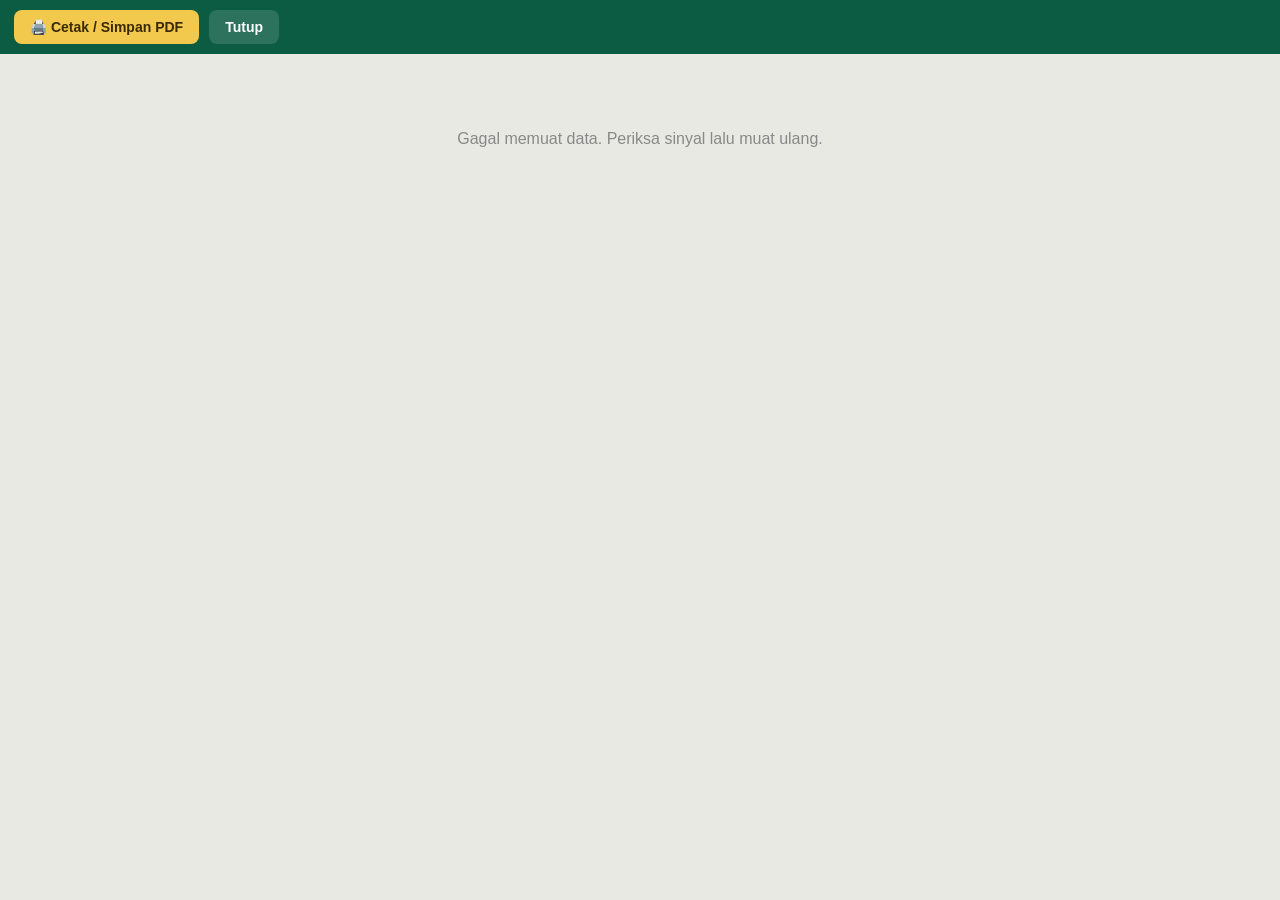
<file: print.html>
<!DOCTYPE html>
<html lang="id">
<head>
<meta charset="utf-8">
<meta name="viewport" content="width=device-width, initial-scale=1">
<title>Cetak — RD CUP 2026</title>
<style id="pagesize">@page { size: A4 landscape; margin: 8mm; }</style>
<style>
*{box-sizing:border-box}
body{margin:0;font-family:Arial,Helvetica,sans-serif;color:#111;background:#e9e9e4;-webkit-print-color-adjust:exact;print-color-adjust:exact}
.bar{position:sticky;top:0;z-index:5;background:#0b5c43;color:#fff;padding:10px 14px;display:flex;gap:10px;align-items:center;flex-wrap:wrap;font-size:14px}
.bar button{font:inherit;font-weight:700;border:0;border-radius:8px;padding:9px 16px;cursor:pointer;background:#f2c94c;color:#3a2a00}
.bar button.g{background:#ffffff22;color:#fff}
.bar .tip{opacity:.85;font-size:12.5px}
.sheet{background:#fff;margin:14px auto;box-shadow:0 2px 10px rgba(0,0,0,.15);padding:8mm;overflow:hidden;position:relative}
.land .sheet{width:297mm;height:210mm}
.port .sheet{width:210mm;min-height:297mm}
.hd{text-align:center;border-bottom:2px solid #0b5c43;padding-bottom:2.5mm;margin-bottom:3mm}
.hd .ev{font-size:11pt;letter-spacing:.12em;color:#0b5c43;font-weight:700}
.hd h1{margin:1mm 0 0;font-size:20pt;letter-spacing:.02em}
.hd .sub{font-size:9.5pt;color:#444;margin-top:1mm}
.ft{position:absolute;left:8mm;right:8mm;bottom:5mm;font-size:7.5pt;color:#777;display:flex;justify-content:space-between}
table{width:100%;border-collapse:collapse;font-size:9.5pt}
th,td{border:0.3mm solid #999;padding:1.6mm 2mm;text-align:left;vertical-align:top}
th{background:#0b5c43;color:#fff;font-size:8.5pt;text-transform:uppercase;letter-spacing:.04em}
td.n,th.n{text-align:center;white-space:nowrap}
tr:nth-child(even) td{background:#f4f6f2}
h2{font-size:12.5pt;margin:4mm 0 2mm;color:#0b5c43;border-left:1.5mm solid #c9a227;padding-left:2mm}
.mut{color:#666}.sm{font-size:8.5pt}
.empty{padding:20mm;text-align:center;color:#888;font-size:12pt}
.grid3{display:grid;grid-template-columns:1fr 1fr 1fr;gap:4mm}
.cards{display:grid;grid-template-columns:1fr;gap:5mm}
.card{border:0.4mm solid #0b5c43;border-radius:2mm;padding:3mm;break-inside:avoid}
.card .t{display:flex;justify-content:space-between;align-items:baseline;margin-bottom:2mm}
.card .t b{font-size:12pt}
.sc td,.sc th{padding:1.2mm 0;text-align:center;font-size:9pt;min-width:7mm}
.sc th:first-child,.sc td:first-child{min-width:16mm;text-align:left;padding-left:1.5mm}
.sign{display:flex;justify-content:space-between;margin-top:5mm;font-size:8.5pt;color:#444}
.sign span{border-top:0.3mm solid #555;padding-top:1mm;width:45%;text-align:center}
.win{display:flex;gap:3mm;align-items:center;padding:1.6mm 0;border-bottom:0.2mm dashed #ccc}
.med{width:8mm;height:8mm;border-radius:50%;display:flex;align-items:center;justify-content:center;font-weight:700;font-size:10pt;flex:none}
.m1{background:#f2c94c}.m2{background:#cfd4da}.m3{background:#d9a273}
.blk{break-inside:avoid;margin-bottom:3mm}
.port .ft{position:static;margin-top:5mm;padding:0}
@media print{
  body{background:#fff}
  .bar{display:none}
  .sheet{margin:0;box-shadow:none;padding:0;page-break-after:always;break-after:page}
  .sheet:last-child{page-break-after:auto;break-after:auto}
  .land .sheet{width:auto;height:193mm}
  .port .sheet{width:auto;min-height:0}
  .land .ft{left:0;right:0;bottom:0}
}
</style>
</head>
<body>
<div class="bar"><button onclick="window.print()">🖨️ Cetak / Simpan PDF</button><button class="g" onclick="window.close()">Tutup</button><span class="tip" id="tip"></span></div>
<div id="out"><div class="empty">Memuat data…</div></div>
<script src="config.js"></script>
<script src="common.js"></script>
<script>
const Q=new URLSearchParams(location.search), JENIS=Q.get('jenis')||'', KODE=Q.get('kode')||'', KAT=Q.get('kat')||'';
const esc=RC.esc; let D=null;
const ev=()=>esc(RC.setting(D,'Nama_Event','RD CUP 2026'))+' · '+esc(RC.setting(D,'Sub_Judul','North Sumatera'));
const now=()=>new Date().toLocaleString('id-ID',{day:'numeric',month:'short',year:'numeric',hour:'2-digit',minute:'2-digit'});
const foot=(i,n)=>`<div class="ft"><span>Dicetak ${now()}</span><span>${n>1?'Halaman '+i+' / '+n:''}</span></div>`;
const head=(judul,sub)=>`<div class="hd"><div class="ev">${ev()}</div><h1>${esc(judul)}</h1>${sub?`<div class="sub">${sub}</div>`:''}</div>`;
const cabOf=k=>(D.Cabang||[]).find(c=>c.Kode===k);
function setPage(land){ document.getElementById('pagesize').textContent='@page { size: A4 '+(land?'landscape':'portrait')+'; margin: 8mm; }'; document.body.className=land?'land':'port';
  document.getElementById('tip').textContent='Kertas A4 '+(land?'LANDSCAPE':'PORTRAIT')+' · Untuk PDF pilih tujuan "Simpan sebagai PDF" · Centang "Grafik latar belakang" agar warna ikut tercetak'; }
function pages(arr){ return arr.map((p,i)=>`<div class="sheet">${p}${foot(i+1,arr.length)}</div>`).join(''); }

/* ===================== BAGAN (dua sisi) ===================== */
function sq(txt,fs,avail){ const est=0.53*fs*String(txt||'').length; return est>avail?` textLength="${avail.toFixed(2)}" lengthAdjust="spacingAndGlyphs"`:''; }
function fit(txt,w,max){ const n=String(txt||'').length||1; return Math.max(1.9,Math.min(max||3.2,(w-2.4)/(0.56*n))); }
function bracketSVG(c){
  const ms=RC.matchesOf(D,c.Kode); if(!ms.length) return '';
  const R=Math.max(...ms.map(m=>+m.Babak)), S=Math.pow(2,R), M=(r,j)=>ms.find(m=>+m.Babak===r&&+m.No===j)||{};
  const dbl=(D.Tim||[]).some(x=>x['Kode Cabang']===c.Kode&&x['Pemain 2']);
  const W=281, top=4, H=150, mid=W/2, centerW=R>=5?30:38;
  const sideW=(W-centerW)/2, c0=dbl?(R>=5?44:R>=4?50:56):(R>=5?33:R>=4?38:44), cw=R>1?(sideW-c0)/(R-1):sideW, bw=x=>x-3.2, bh0=Math.min(7,H/(S/2)*0.78), bh1=dbl?Math.min(11,H/(S/2)*0.9):bh0;
  const nm=n=>n&&n!=='BYE'?RC.disp(D,c.Kode,n):'';
  const pl=n=>{ const t=(D.Tim||[]).find(x=>x['Kode Cabang']===c.Kode&&x['Nama Tim']===n); return t&&t['Pemain 2']?t['Pemain 1']+' / '+t['Pemain 2']:''; };
  const P=(m,k)=>m&&m.Status&&m.Status!=='Belum'&&m['Tim A']!=='BYE'&&m['Tim B']!=='BYE'?String(m['Skor '+k]==null?'':m['Skor '+k]):'';
  const lv=m=>m&&m.Status==='Berlangsung';
  const sc=m=>m&&m.Status==='Selesai'&&m['Tim A']!=='BYE'&&m['Tim B']!=='BYE'&&m['Skor A']!==''?m['Skor A']+'–'+m['Skor B']:m&&m.Status==='Berlangsung'?'live':'';
  // nomor urut ala undian: tim nyata berurutan menurut posisi, BYE dilewati
  let no=0; const num={}; for(let j=1;j<=S/2;j++){ const m=M(1,j); ['Tim A','Tim B'].forEach(k=>{ if(m[k]&&m[k]!=='BYE') num[j+k]=++no; }); }
  let svg=''; const L=[], B=[], T=[];
  const box=(x,y,w,txt,o)=>{ o=o||{}; const bh=o.h||bh0, sub=o.sub||'', yt=sub?y-bh*0.2:y;
    B.push(`<rect x="${x.toFixed(2)}" y="${(y-bh/2).toFixed(2)}" width="${w.toFixed(2)}" height="${bh.toFixed(2)}" rx="0.8" fill="${o.fill||'#eef3f0'}" stroke="${o.stroke||'#0b5c43'}" stroke-width="${o.sw||0.3}"/>`);
    let tx=x+1.3; if(o.no!=null){ T.push(`<text x="${(o.right?x+w-1.3:x+1.3).toFixed(2)}" y="${y.toFixed(2)}" font-size="${Math.min(2.6,bh0*0.45).toFixed(2)}" font-weight="700" fill="#0b5c43" dominant-baseline="central" text-anchor="${o.right?'end':'start'}">${o.no}</text>`); if(!o.right) tx=x+5; }
    const hasP=o.pts!=null&&o.pts!==''; const tw=w-(o.no!=null?6:2.6)-(hasP?5:0); const fs=Math.min(fit(txt,tw+2.4,bh0*0.5),3.2);
    if(o.right&&o.no==null&&hasP) tx=x+5.5;
    if(txt) T.push(`<text x="${(o.right&&o.no!=null?x+w-5:tx).toFixed(2)}" y="${yt.toFixed(2)}" font-size="${fs.toFixed(2)}" font-weight="${o.bold?700:400}" fill="#111" dominant-baseline="central" text-anchor="${o.right&&o.no!=null?'end':'start'}"${sq(txt,fs,tw-0.5)}>${esc(txt)}</text>`);
    if(sub){ const fs2=Math.max(1.75,Math.min(2.3,(tw-1)/(0.52*sub.length))); T.push(`<text x="${(o.right&&o.no!=null?x+w-5:tx).toFixed(2)}" y="${(y+bh*0.22).toFixed(2)}" font-size="${fs2.toFixed(2)}" fill="#444" dominant-baseline="central" text-anchor="${o.right&&o.no!=null?'end':'start'}"${sq(sub,fs2,tw-1)}>${esc(sub)}</text>`); }
    if(hasP){ const px=o.right?x+1.3:x+w-1.3; B.push(`<rect x="${(o.right?x:x+w-4.6).toFixed(2)}" y="${(y-bh/2).toFixed(2)}" width="4.6" height="${bh.toFixed(2)}" rx="0.8" fill="${o.live?'#fde2e0':'#0b5c43'}"/>`);
      T.push(`<text x="${(o.right?x+2.3:x+w-2.3).toFixed(2)}" y="${y.toFixed(2)}" font-size="${Math.min(2.8,bh0*0.45).toFixed(2)}" font-weight="700" fill="${o.live?'#c0392b':'#fff'}" text-anchor="middle" dominant-baseline="central">${esc(o.pts)}</text>`); } };
  const line=d=>L.push(`<path d="${d}" fill="none" stroke="#0b5c43" stroke-width="0.3"/>`);
  const half=S/4; // laga babak 1 per sisi
  const slotY=k=>top+(k+0.5)*(H/(S/2)); // k = 0..S/2-1 per sisi
  const centers={}; // centers[r+'-'+j] = y tengah laga
  for(const side of ['L','R']){
    const flip=side==='R', X=(x,w)=>flip?W-x-w:x;
    const colX=col=>col===0?0:c0+(col-1)*cw, colW=col=>col===0?bw(c0):bw(cw);
    // babak 1
    for(let jj=1;jj<=half;jj++){
      const j=side==='L'?jj:jj+half, m=M(1,j), ya=slotY(2*(jj-1)), yb=slotY(2*(jj-1)+1), yc=(ya+yb)/2; centers['1-'+j]=yc;
      const A=m['Tim A'], Bn=m['Tim B'], bye=A==='BYE'||Bn==='BYE';
      const x=X(colX(0),colW(0)), w=colW(0), ex=flip?x:x+w, nx=flip?X(colX(1),colW(1))+colW(1):colX(1);
      if(bye){ const t=A==='BYE'?Bn:A, k=A==='BYE'?'Tim B':'Tim A'; if(t&&t!=='BYE'){ box(x,yc,w,nm(t),{no:num[j+k],right:flip,h:bh1,sub:pl(t)}); line(`M${ex} ${yc}H${nx}`);} }
      else { box(x,ya,w,nm(A),{h:bh1,sub:pl(A),no:num[j+'Tim A'],right:flip,bold:m.Pemenang&&m.Pemenang===A,pts:P(m,'A'),live:lv(m)}); box(x,yb,w,nm(Bn),{h:bh1,sub:pl(Bn),no:num[j+'Tim B'],right:flip,bold:m.Pemenang&&m.Pemenang===Bn,pts:P(m,'B'),live:lv(m)});
        const kx=flip?ex-1.6:ex+1.6; line(`M${ex} ${ya}H${kx}V${yb}H${ex}M${kx} ${yc}H${nx}`); }
    }
    // babak 2..R-1 (peserta) + peserta final di kolom R-1
    for(let r=2;r<=R;r++){
      const n=S/Math.pow(2,r), per=r<R?n/2:1;
      for(let kk=1;kk<=per;kk++){
        const k=r<R?(side==='L'?kk:kk+per):1, m=M(r,k), s1=2*k-1, s2=2*k;
        const y1=centers[(r-1)+'-'+s1], y2=centers[(r-1)+'-'+s2], col=r-1;
        const x=X(colX(col),colW(col)), w=colW(col), ex=flip?x:x+w;
        if(r<R){ const yc=(y1+y2)/2; centers[r+'-'+k]=yc;
          box(x,y1,w,nm(m['Tim A']),{right:flip,bold:m.Pemenang&&m.Pemenang===m['Tim A'],pts:P(m,'A'),live:lv(m)}); box(x,y2,w,nm(m['Tim B']),{right:flip,bold:m.Pemenang&&m.Pemenang===m['Tim B'],pts:P(m,'B'),live:lv(m)});
          const kx=flip?ex-1.6:ex+1.6, nx=flip?X(colX(col+1),colW(col+1))+colW(col+1):colX(col+1);
          line(`M${ex} ${y1}H${kx}V${y2}H${ex}M${kx} ${yc}H${nx}`);
        } else { // finalis
          const src=side==='L'?s1:s2, y=centers[(r-1)+'-'+src], t=side==='L'?m['Tim A']:m['Tim B'];
          box(x,y,w,nm(t),{right:flip,bold:m.Pemenang&&m.Pemenang===t,pts:P(m,side==='L'?'A':'B'),live:lv(m),stroke:'#c9a227',sw:0.5});
          line(`M${ex} ${y}H${mid}`);
        }
      }
    }
  }
  // tengah: juara
  const f=M(R,1), yF=R>1?centers[(R-1)+'-1']:top+H/2, cbw=centerW+12, champ=f.Status==='Selesai'?nm(f.Pemenang):'';
  const yC=yF-16; line(`M${mid} ${yF}V${yC+bh0/2}`);
  B.push(`<rect x="${(mid-cbw/2).toFixed(2)}" y="${(yC-bh0/2-0.6).toFixed(2)}" width="${cbw.toFixed(2)}" height="${(bh0+1.2).toFixed(2)}" rx="1" fill="#fff6d6" stroke="#c9a227" stroke-width="0.6"/>`);
  T.push(`<text x="${mid}" y="${(yC-bh0/2-2).toFixed(2)}" font-size="2.6" font-weight="700" fill="#8a6d00" text-anchor="middle">JUARA</text>`);
  if(champ) T.push(`<text x="${mid}" y="${yC.toFixed(2)}" font-size="${Math.min(3.4,fit(champ,cbw)).toFixed(2)}" font-weight="700" text-anchor="middle" dominant-baseline="central">${esc(champ)}</text>`);
  if(sc(f)) T.push(`<text x="${mid}" y="${(yF+3.6).toFixed(2)}" font-size="2.4" fill="#555" text-anchor="middle">Final ${esc(sc(f))}</text>`);
  T.push(`<text x="${mid}" y="${(yC-bh0/2-9).toFixed(2)}" font-size="14" text-anchor="middle">🏆</text>`);
  // label babak
  const lab=[]; for(let r=1;r<=R;r++){ const t=r===R?'Final':RC.roundLabel(r,R); const col=r-1, x=(col===0?0:c0+(col-1)*cw), w=col===0?bw(c0):bw(cw);
    lab.push(`<text x="${(x+w/2).toFixed(2)}" y="${(top+H+4.5).toFixed(2)}" font-size="2.3" fill="#777" text-anchor="middle">${t}</text>`, `<text x="${(W-x-w/2).toFixed(2)}" y="${(top+H+4.5).toFixed(2)}" font-size="2.3" fill="#777" text-anchor="middle">${t}</text>`); }
  return `<svg viewBox="0 0 ${W} ${top+H+7}" width="100%" style="display:block;max-height:158mm" font-family="Arial, Helvetica, sans-serif">${L.join('')}${B.join('')}${T.join('')}${lab.join('')}</svg>`;
}
function juaraLine(c){ const w=RC.winners(D,c); if(!w.length) return ''; return `<div style="display:flex;gap:6mm;justify-content:center;font-size:9.5pt;margin-top:1mm">`+w[0].list.map(x=>`<span><b>Juara ${esc(x.juara)}:</b> ${esc(x.nama)}${x.ou?' <span class="mut">('+esc(x.ou)+')</span>':''}</span>`).join('')+`</div>`; }
function grupPage(c){
  const GT=RC.grupTable(D,c.Kode); if(!GT.groups.length) return '';
  return head(c.Nama+' — Fase Grup', 'Urutan: poin (menang 2, seri 1) → selisih babak → babak menang → pertemuan langsung')+`<div class="grid3">`+GT.groups.map(g=>`<div class="blk"><h2>Grup ${esc(g.g)}</h2><table><tr><th class="n">#</th><th>Tim</th><th class="n">M</th><th class="n">K</th><th class="n">Babak</th><th class="n">Poin</th></tr>${g.rows.map(r=>`<tr><td class="n">${r.rank}</td><td><b>${esc(r.nama)}</b> <span class="mut sm">${esc(r.ou)}</span></td><td class="n">${r.m}</td><td class="n">${r.k}</td><td class="n">${r.bm}–${r.bk}</td><td class="n"><b>${r.poin}</b></td></tr>`).join('')}</table>
    <table class="sm" style="margin-top:1.5mm">${g.ms.map(m=>`<tr><td style="text-align:right;width:42%">${esc(m['Tim A'])}</td><td class="n" style="width:16%"><b>${m.Status==='Belum'?'vs':esc(m['Skor A'])+' – '+esc(m['Skor B'])}</b></td><td>${esc(m['Tim B'])}</td></tr>`).join('')}</table></div>`).join('')+`</div>`;
}
function baganPages(c){
  const out=[]; if(RC.grupLaga(D,c.Kode).length) out.push(grupPage(c));
  const svg=bracketSVG(c), lok=[c.Lokasi&&'📍 '+esc(c.Lokasi),c.Sistem&&'Sistem '+esc(c.Sistem)].filter(Boolean).join(' · ');
  out.push(head(c.Nama+(RC.grupLaga(D,c.Kode).length?' — Babak Gugur':''),lok)+(svg||`<div class="empty">Bagan ${esc(c.Nama)} belum dibuat.<br><span class="sm">Buat dulu di Panel Panitia → 🧩 Buat Bagan.</span></div>`)+juaraLine(c));
  return out;
}

/* ===================== JADWAL ===================== */
function jadwalPages(){
  const J=(D.Jadwal||[]).slice().sort((a,b)=>String(a.Tanggal).localeCompare(String(b.Tanggal))||String(a.Mulai).localeCompare(String(b.Mulai)));
  const tg=[...new Set(J.map(j=>j.Tanggal))];
  return [head('Jadwal Acara', esc(RC.setting(D,'Tagline','')))+tg.map(t=>`<div class="blk"><h2>${esc(RC.fmtTgl(t))}</h2><table><tr><th style="width:22%">Waktu</th><th>Acara</th><th style="width:28%">Lokasi</th></tr>${J.filter(j=>j.Tanggal===t).map(j=>`<tr><td class="n" style="text-align:left">${esc(j.Mulai)}${j.Selesai?' – '+esc(j.Selesai):''}</td><td><b>${esc(j.Acara)}</b>${j.Keterangan?`<div class="sm mut">${esc(j.Keterangan)}</div>`:''}</td><td>${esc(j.Lokasi)}</td></tr>`).join('')}</table></div>`).join('')+((D.Lokasi||[]).length?`<h2>Lokasi</h2><table>${D.Lokasi.map(l=>`<tr><td style="width:30%"><b>${esc(l.Nama)}</b></td><td>${esc(l.Keterangan)}</td></tr>`).join('')}</table>`:'')];
}

/* ===================== DAFTAR PESERTA ===================== */
const nat=(a,b)=>String(a).localeCompare(String(b),'id',{numeric:true});
function pesertaPages(kode){
  const c=cabOf(kode); if(!c) return [`<div class="empty">Cabang tidak ditemukan</div>`];
  const lok=[c.Lokasi&&'📍 '+esc(c.Lokasi), RC.fmtTgl(((D.Jadwal||[]).find(j=>String(j['Kode Cabang']||'').split(/[,;]\s*/).includes(c.Kode))||{}).Tanggal||'')].filter(x=>x&&x!=='undefined').join(' · ');
  const H=head('Daftar Peserta — '+c.Nama, lok); let t='';
  if(c.Tipe==='BAGAN'){
    const T=(D.Tim||[]).filter(x=>x['Kode Cabang']===c.Kode).sort((a,b)=>nat(a['Nama Tim'],b['Nama Tim']));
    const single=T.length&&T.every(x=>!x['Pemain 2']), grup=T.some(x=>String(x.Grup||'').trim());
    t=single?`<table><tr><th class="n">No</th><th>Nama</th><th>OU</th><th style="width:22%">Paraf hadir</th></tr>${T.map((x,i)=>`<tr><td class="n">${i+1}</td><td><b>${esc(x['Pemain 1']||x['Nama Tim'])}</b></td><td>${esc(x.OU)}</td><td></td></tr>`).join('')}</table>`
      :`<table><tr><th class="n">No</th><th>Tim</th>${grup?'<th class="n">Grup</th>':''}<th>Pemain 1</th><th>Pemain 2</th><th>OU</th><th style="width:16%">Paraf hadir</th></tr>${T.map((x,i)=>`<tr><td class="n">${i+1}</td><td><b>${esc(x['Nama Tim'])}</b></td>${grup?`<td class="n">${esc(String(x.Grup||'').toUpperCase())}</td>`:''}<td>${esc(x['Pemain 1'])}</td><td>${esc(x['Pemain 2'])}</td><td>${esc(x.OU)}</td><td></td></tr>`).join('')}</table>`;
    t+=`<p class="sm mut">Jumlah: ${T.length} ${single?'pemain':'tim'}</p>`;
  } else if(c.Tipe==='GOLF'){
    const kat=/putri/i.test(c.Nama)?'Putri':'Putra', G=(D.Golf||[]).filter(r=>r.Kategori===kat).sort((a,b)=>nat(a.Nama,b.Nama));
    t=`<table><tr><th class="n">No</th><th>Nama</th><th>OU</th><th style="width:22%">Paraf hadir</th></tr>${G.map((r,i)=>`<tr><td class="n">${i+1}</td><td><b>${esc(r.Nama)}</b></td><td>${esc(r.OU)}</td><td></td></tr>`).join('')}</table><p class="sm mut">Jumlah: ${G.length} pemain · ${RC.golfHoles(D,kat).length} hole</p>`;
  } else if(c.Tipe==='KARAOKE'){
    const K=(D.Karaoke||[]).slice().sort((a,b)=>nat(a.No,b.No));
    t=`<table><tr><th class="n">No</th><th>Kategori</th><th>Nama</th><th>OU</th><th>Lagu</th><th style="width:14%">Paraf</th></tr>${K.map(r=>`<tr><td class="n">${esc(r.No)}</td><td>${esc(r.Kategori)}</td><td><b>${esc(r.Nama)}</b></td><td>${esc(r.OU)}</td><td>${esc(r.Lagu)}</td><td></td></tr>`).join('')}</table><p class="sm mut">Jumlah: ${K.length} penampil</p>`;
  } else if(c.Tipe==='ANAK'){
    const A=D.Peserta_Anak||[], ku=[...new Set(A.map(a=>a['Kelompok Umur']))].sort(nat);
    t=ku.map(k=>{ const L=A.filter(a=>a['Kelompok Umur']===k).sort((a,b)=>nat(a.Nama,b.Nama)); return `<div class="blk"><h2>Kelompok ${esc(k)} (${L.length} anak)</h2><table><tr><th class="n">No</th><th>Nama</th><th class="n">Umur</th><th>OU</th><th>Anak dari</th><th style="width:16%">Paraf</th></tr>${L.map((a,i)=>`<tr><td class="n">${i+1}</td><td><b>${esc(a.Nama)}</b></td><td class="n">${esc(a.Umur)}</td><td>${esc(a.OU)}</td><td>${esc(a['Anak Dari'])}</td><td></td></tr>`).join('')}</table></div>`; }).join('')+`<p class="sm mut">Jumlah: ${A.length} anak</p>`;
  }
  return [H+(t||'<div class="empty">Belum ada peserta</div>')];
}

/* ===================== GOLF ===================== */
function golfKartuPages(kat){
  const pars=RC.pars(D), holes=RC.golfHoles(D,kat), G=(D.Golf||[]).filter(r=>r.Kategori===kat).sort((a,b)=>nat(a.Nama,b.Nama));
  if(!G.length) return [head('Kartu Skor Golf '+kat,'')+`<div class="empty">Belum ada pemain golf ${esc(kat)}</div>`];
  const blocks=[]; for(let i=0;i<holes.length;i+=9) blocks.push(holes.slice(i,i+9));
  const card=r=>{ const g=RC.golfCalc(r,pars,holes);
    return `<div class="card"><div class="t"><b>${esc(r.Nama)}</b><span>${esc(r.OU)} · Golf ${esc(kat)} · System 36</span></div>`+blocks.map((bl,bi)=>{ const sum=a=>a.reduce((s,v)=>s+(v||0),0);
      return `<table class="sc" style="margin-bottom:1.5mm"><tr><th>Hole</th>${bl.map(i=>`<th>${i+1}</th>`).join('')}<th>${blocks.length>1?(bi?'IN':'OUT'):'TOT'}</th></tr><tr><td>Par</td>${bl.map(i=>`<td>${pars[i]}</td>`).join('')}<td><b>${sum(bl.map(i=>pars[i]))}</b></td></tr><tr><td>Skor</td>${bl.map(i=>`<td style="height:7mm"><b>${g.sc[i]||''}</b></td>`).join('')}<td><b>${bl.some(i=>g.sc[i])?sum(bl.map(i=>g.sc[i])):''}</b></td></tr><tr><td>Poin</td>${bl.map(i=>`<td>${g.sc[i]?(g.sc[i]<=pars[i]?2:g.sc[i]===pars[i]+1?1:0):''}</td>`).join('')}<td></td></tr></table>`; }).join('')+
      `<table class="sc"><tr><th>Gross</th><th>Poin</th><th>HCP (${2*holes.length} − poin)</th><th>Nett</th></tr><tr><td style="height:7mm;text-align:center"><b>${g.thru?g.gross:''}</b></td><td><b>${g.thru?g.pts:''}</b></td><td><b>${g.done?g.hcp:''}</b></td><td><b>${g.done?g.nett:''}</b></td></tr></table>
      <div class="sign"><span>Tanda tangan pemain</span><span>Tanda tangan marker</span></div></div>`; };
  const per=holes.length>9?2:3, out=[]; for(let i=0;i<G.length;i+=per) out.push(head('Kartu Skor Golf '+kat, 'Poin: par atau lebih baik = 2 · bogey = 1 · double bogey atau lebih = 0 · '+holes.length+' hole')+`<div class="cards">${G.slice(i,i+per).map(card).join('')}</div>`);
  return out;
}
function golfHasilPages(kat){
  const b=RC.golfBoard(D,kat), holes=RC.golfHoles(D,kat), K=(D.Golf_Khusus||[]).filter(k=>k.Kategori===kat);
  return [head('Hasil Golf '+kat+' — System 36', holes.length+' hole · urutan: Nett terendah → HCP terendah')+(b.length?`<table><tr><th class="n">Rank</th><th>Nama</th><th>OU</th><th class="n">Thru</th><th class="n">Gross</th><th class="n">Poin</th><th class="n">HCP</th><th class="n">Nett</th><th class="n">Birdie</th></tr>${b.map(x=>`<tr><td class="n"><b>${x.rank||'-'}</b></td><td><b>${esc(x.nama)}</b></td><td>${esc(x.ou)}</td><td class="n">${x.thru}/${x.n}</td><td class="n">${x.thru?x.gross:''}</td><td class="n">${x.thru?x.pts:''}</td><td class="n">${x.done?x.hcp:''}</td><td class="n"><b>${x.done?x.nett:''}</b></td><td class="n">${x.birdie||''}</td></tr>`).join('')}</table>`:'<div class="empty">Belum ada pemain</div>')+
    (K.length?`<h2>Hadiah Khusus</h2><table><tr><th>Hadiah</th><th class="n">Hole</th><th>Pemenang</th><th>OU</th><th>Keterangan</th></tr>${K.map(k=>`<tr><td><b>${esc(k.Hadiah)}</b></td><td class="n">${esc(k.Hole)}</td><td>${esc(k.Nama)}</td><td>${esc(k.OU)}</td><td>${esc(k.Keterangan)}</td></tr>`).join('')}</table>`:'')];
}

/* ===================== PEMENANG ===================== */
function pemenangPages(){
  let h=head('Daftar Pemenang','Untuk pembacaan pemenang & penyerahan hadiah');
  (D.Cabang||[]).forEach(c=>{
    const w=RC.winners(D,c); h+=`<div class="blk"><h2>${esc(c.Nama)}</h2>`;
    if(!w.length) h+=`<p class="sm mut" style="margin:0 0 0 3mm">Belum ada pemenang</p>`;
    w.forEach(g=>{ if(g.judul) h+=`<div class="sm" style="font-weight:700;margin:1.5mm 0 0 3mm">${esc(g.judul)}</div>`;
      h+=g.list.map(x=>`<div class="win"><div class="med m${esc(x.juara)}">${esc(x.juara)}</div><div style="flex:1"><b>${esc(x.nama)}</b>${x.pemain&&x.pemain!==x.nama?` <span class="sm">(${esc(x.pemain)})</span>`:''}</div><div class="sm mut">${esc([x.ou,x.ket].filter(Boolean).join(' · '))}</div></div>`).join(''); });
    if(c.Tipe==='GOLF'){ const kat=/putri/i.test(c.Nama)?'Putri':'Putra', K=(D.Golf_Khusus||[]).filter(k=>k.Kategori===kat&&k.Nama);
      if(K.length) h+=`<div class="sm" style="font-weight:700;margin:2mm 0 0 3mm">Hadiah khusus</div>`+K.map(k=>`<div class="win"><div class="med" style="background:#e6efe9">⛳</div><div style="flex:1"><b>${esc(k.Nama)}</b> <span class="sm">${esc(k.Hadiah)} · Hole ${esc(k.Hole)}</span></div><div class="sm mut">${esc(k.OU)}</div></div>`).join(''); }
    h+=`</div>`; });
  return [h];
}

/* ===================== MAIN ===================== */
function build(){
  let land=false, P=[];
  if(JENIS==='bagan'){ land=true; const L=KODE==='ALL'?(D.Cabang||[]).filter(c=>c.Tipe==='BAGAN'):[cabOf(KODE)].filter(Boolean); L.forEach(c=>P.push(...baganPages(c))); if(!P.length) P=['<div class="empty">Cabang tidak ditemukan</div>']; }
  else if(JENIS==='jadwal') P=jadwalPages();
  else if(JENIS==='peserta'){ const L=KODE==='ALL'?(D.Cabang||[]).map(c=>c.Kode):[KODE]; L.forEach(k=>P.push(...pesertaPages(k))); }
  else if(JENIS==='golfkartu') P=golfKartuPages(KAT||'Putra');
  else if(JENIS==='golfhasil') P=golfHasilPages(KAT||'Putra');
  else if(JENIS==='pemenang') P=pemenangPages();
  else P=['<div class="empty">Jenis cetakan tidak dikenal</div>'];
  setPage(land); document.getElementById('out').innerHTML=pages(P); document.title='Cetak — '+(document.querySelector('.hd h1')||{}).textContent;
}
(async()=>{ try{ D=await RC.load(); }catch(e){ D=RC.cached(); if(!D){ document.getElementById('out').innerHTML='<div class="empty">Gagal memuat data. Periksa sinyal lalu muat ulang.</div>'; return; } }
  build(); })();
</script>
</body>
</html>
</file>
<file: style.css>
@import url('https://fonts.googleapis.com/css2?family=Bebas+Neue&family=Inter:wght@400;500;600;700;800&display=swap');
:root{
  --bg1:#063d2e;--bg2:#0b5c43;--bg3:#0f7a58;
  --card:rgba(255,255,255,.07);--card2:rgba(255,255,255,.12);--line:rgba(245,215,122,.22);
  --gold:#f5d77a;--gold2:#d4a83a;--gold3:#a87b1d;--txt:#f2f7f4;--mut:#a9c9bb;
  --live:#ff5a5f;--ok:#4ade80;
}
*{box-sizing:border-box;margin:0;padding:0;-webkit-tap-highlight-color:transparent}
html{background:#04301f;min-height:100%}
body{min-height:100vh}
body{font-family:Inter,system-ui,sans-serif;color:var(--txt);
  background:radial-gradient(120% 80% at 50% -10%,var(--bg3) 0%,var(--bg2) 35%,var(--bg1) 75%) no-repeat,#04301f;
  padding-bottom:84px;font-size:15px;line-height:1.45}
.wrap{max-width:720px;margin:0 auto;padding:14px}
h1,h2,h3,.bebas{font-family:'Bebas Neue',Impact,'Arial Narrow',sans-serif;letter-spacing:.04em;font-weight:400}
.gold{color:var(--gold)}.mut{color:var(--mut)}.sm{font-size:12.5px}
.card{background:linear-gradient(160deg,var(--card2),var(--card));border:1px solid var(--line);border-radius:18px;padding:14px;margin-bottom:12px;
  box-shadow:0 8px 24px rgba(0,0,0,.25),inset 0 1px 0 rgba(255,255,255,.12);backdrop-filter:blur(6px)}
.sec-title{display:flex;align-items:center;gap:8px;font-family:'Bebas Neue',Impact,'Arial Narrow',sans-serif;font-size:22px;color:var(--gold);margin:18px 2px 8px;letter-spacing:.06em}
.sec-title:after{content:'';flex:1;height:1px;background:linear-gradient(90deg,var(--line),transparent)}

/* hero */
.hero{text-align:center;padding:26px 16px 22px;border-radius:24px;position:relative;overflow:hidden;
  background:linear-gradient(160deg,#0f8a63 0%,#075239 55%,#04301f 100%);border:1px solid rgba(245,215,122,.45);
  box-shadow:0 14px 34px rgba(0,0,0,.35),inset 0 1px 0 rgba(255,255,255,.25)}
.hero:before{content:'';position:absolute;inset:-40% -20% auto;height:70%;background:radial-gradient(closest-side,rgba(255,255,255,.18),transparent);pointer-events:none}
.trophy{width:64px;height:64px;margin:0 auto 6px;filter:drop-shadow(0 4px 10px rgba(0,0,0,.4))}
.hero h1{font-size:46px;line-height:1;background:linear-gradient(180deg,#fff6cf,var(--gold) 45%,var(--gold2) 70%,#fff0b0);-webkit-background-clip:text;background-clip:text;color:transparent;text-shadow:none}
.hero .sub{font-family:'Bebas Neue',Impact,'Arial Narrow',sans-serif;font-size:20px;letter-spacing:.3em;color:#e8f5ee;margin-top:2px}
.hero .tag{font-size:12px;color:var(--mut);margin-top:6px}
.cd{display:flex;justify-content:center;gap:8px;margin-top:16px}
.cd div{min-width:62px;padding:8px 6px;border-radius:12px;background:rgba(0,0,0,.25);border:1px solid var(--line)}
.cd b{display:block;font-family:'Bebas Neue',Impact,'Arial Narrow',sans-serif;font-size:30px;color:var(--gold);line-height:1}
.cd span{font-size:10px;letter-spacing:.12em;color:var(--mut);text-transform:uppercase}

/* list rows */
.row{display:flex;gap:12px;align-items:center;padding:10px 2px;border-bottom:1px dashed rgba(255,255,255,.1)}
.row:last-child{border-bottom:0}
.time{min-width:58px;text-align:center;font-family:'Bebas Neue',Impact,'Arial Narrow',sans-serif;font-size:20px;color:var(--gold);line-height:1}
.time small{display:block;font-family:Inter;font-size:10px;color:var(--mut);letter-spacing:0}
.grow{flex:1;min-width:0}.b{font-weight:700}
.pill{display:inline-block;font-size:10.5px;font-weight:700;letter-spacing:.05em;padding:2px 8px;border-radius:99px;background:rgba(255,255,255,.1);color:var(--mut);text-transform:uppercase}
.pill.live{background:var(--live);color:#fff;animation:pulse 1.4s infinite}
.pill.done{background:rgba(74,222,128,.18);color:var(--ok)}
.pill.gold{background:linear-gradient(180deg,var(--gold),var(--gold2));color:#3a2a00}
@keyframes pulse{50%{opacity:.55}}
.chev{color:var(--gold);font-size:20px}
.click{cursor:pointer}.click:active{opacity:.7}

/* day tabs / chips */
.chips{display:flex;gap:8px;overflow-x:auto;padding:2px 2px 8px;scrollbar-width:none}
.chips::-webkit-scrollbar{display:none}
.chip{flex:none;padding:8px 14px;border-radius:99px;border:1px solid var(--line);background:rgba(0,0,0,.18);color:var(--txt);font-weight:600;font-size:13px;cursor:pointer}
.chip.on{background:linear-gradient(180deg,#ffe9a3,var(--gold) 40%,var(--gold2));color:#2d2100;border-color:transparent;box-shadow:0 4px 14px rgba(212,168,58,.4)}

/* cabang grid */
.grid{display:grid;grid-template-columns:1fr 1fr;gap:10px}
.tile{padding:14px;border-radius:16px;background:linear-gradient(160deg,rgba(255,255,255,.13),rgba(255,255,255,.04));border:1px solid var(--line);cursor:pointer;position:relative;min-height:96px}
.tile .ic{font-size:26px}.tile .n{font-weight:700;margin-top:6px;font-size:14px;line-height:1.25}.tile .l{font-size:11.5px;color:var(--mut);margin-top:2px}
.tile .pill{position:absolute;top:10px;right:10px}

/* bracket */
.bracket{display:flex;gap:14px;overflow-x:auto;padding:4px 2px 12px}
.round{flex:none;width:210px;display:flex;flex-direction:column}
.round h4{font-family:'Bebas Neue',Impact,'Arial Narrow',sans-serif;font-size:17px;color:var(--gold);letter-spacing:.08em;text-align:center;margin-bottom:6px}
.round .ms{display:flex;flex-direction:column;justify-content:space-around;flex:1;gap:10px}
.m{border-radius:12px;background:rgba(0,0,0,.22);border:1px solid rgba(255,255,255,.12);overflow:hidden;font-size:13px}
.m.live{border-color:var(--live);box-shadow:0 0 0 1px var(--live)}
.m .t{display:flex;justify-content:space-between;gap:8px;padding:7px 10px}
.m .t+.t{border-top:1px solid rgba(255,255,255,.08)}
.m .t .nm{overflow:hidden;text-overflow:ellipsis;white-space:nowrap}
.m .t .sc{font-family:'Bebas Neue',Impact,'Arial Narrow',sans-serif;font-size:18px;line-height:1;min-width:16px;text-align:right}
.m .t.win{background:linear-gradient(90deg,rgba(245,215,122,.25),transparent);color:var(--gold);font-weight:700}
.m .t.bye{color:var(--mut);font-style:italic}
.m .meta{font-size:10.5px;color:var(--mut);padding:3px 10px;background:rgba(0,0,0,.2);display:flex;justify-content:space-between}

/* tables */
table{width:100%;border-collapse:collapse;font-size:13px}
th{font-size:10.5px;text-transform:uppercase;letter-spacing:.06em;color:var(--gold);text-align:left;padding:6px 4px;border-bottom:1px solid var(--line)}
td{padding:8px 4px;border-bottom:1px solid rgba(255,255,255,.07)}
td.n,th.n{text-align:center}
.rank{display:inline-grid;place-items:center;width:26px;height:26px;border-radius:50%;font-family:'Bebas Neue',Impact,'Arial Narrow',sans-serif;font-size:16px;background:rgba(255,255,255,.08)}
.r1{background:linear-gradient(180deg,#fff1b8,#e6b93f);color:#3a2a00}.r2{background:linear-gradient(180deg,#f3f4f6,#a8adb5);color:#222}.r3{background:linear-gradient(180deg,#f0c39a,#b0703c);color:#2a1300}

/* podium */
.pod{display:flex;gap:10px;align-items:center;padding:8px 0;border-bottom:1px dashed rgba(255,255,255,.1)}
.pod:last-child{border:0}
.medal{width:34px;height:34px;border-radius:50%;display:grid;place-items:center;font-family:'Bebas Neue',Impact,'Arial Narrow',sans-serif;font-size:18px;flex:none;box-shadow:inset 0 -3px 0 rgba(0,0,0,.2),0 3px 8px rgba(0,0,0,.3)}

/* inputs */
input,select,textarea{width:100%;font:inherit;color:var(--txt);background:rgba(0,0,0,.25);border:1px solid var(--line);border-radius:12px;padding:11px 12px;outline:none}
input:focus,select:focus,textarea:focus{border-color:var(--gold)}
select option{background:#0b4d3a}
.btn{display:inline-flex;align-items:center;justify-content:center;gap:6px;border:0;border-radius:12px;padding:12px 16px;font-weight:800;font-size:14px;cursor:pointer;
  background:linear-gradient(180deg,#fff0b0,var(--gold) 35%,var(--gold2));color:#2d2100;box-shadow:0 6px 16px rgba(212,168,58,.35),inset 0 1px 0 rgba(255,255,255,.6)}
.btn.ghost{background:rgba(255,255,255,.08);color:var(--txt);border:1px solid var(--line);box-shadow:none}
.btn.wide{width:100%}.btn:disabled{opacity:.5}
.search{position:relative}.search input{padding-left:40px}.search:before{content:'🔍';position:absolute;left:13px;top:11px}

/* bottom nav */
nav.bn{position:fixed;left:0;right:0;bottom:0;z-index:20;display:flex;justify-content:center;
  background:linear-gradient(180deg,rgba(4,48,31,.85),rgba(3,32,21,.98));border-top:1px solid var(--line);backdrop-filter:blur(10px);padding-bottom:env(safe-area-inset-bottom)}
nav.bn .in{display:flex;width:100%;max-width:720px}
nav.bn a{flex:1;text-align:center;padding:9px 0 10px;color:var(--mut);text-decoration:none;font-size:10.5px;font-weight:600;cursor:pointer}
nav.bn a i{display:block;font-style:normal;font-size:21px;line-height:1.2;filter:grayscale(.6)}
nav.bn a.on{color:var(--gold)}nav.bn a.on i{filter:none;transform:translateY(-1px)}

/* sheet */
.sheet{position:fixed;inset:0;z-index:30;background:radial-gradient(120% 80% at 50% -10%,var(--bg3),var(--bg2) 35%,var(--bg1) 75%);overflow-y:auto;display:none;padding-bottom:30px}
.sheet.open{display:block;animation:up .2s ease}
@keyframes up{from{transform:translateY(20px);opacity:0}}
.topbar{position:sticky;top:0;z-index:2;display:flex;align-items:center;gap:10px;padding:12px 14px;background:rgba(4,48,31,.92);border-bottom:1px solid var(--line);backdrop-filter:blur(8px)}
.topbar .back{font-size:22px;color:var(--gold);cursor:pointer;padding:0 6px}
.topbar h2{font-size:22px;color:var(--gold)}

#toast{position:fixed;left:50%;bottom:96px;transform:translateX(-50%) translateY(20px);opacity:0;transition:.25s;background:#062b1f;border:1px solid var(--gold);color:var(--txt);padding:10px 16px;border-radius:12px;z-index:99;font-weight:600;font-size:13px;pointer-events:none;max-width:90vw}
#toast.show{opacity:1;transform:translateX(-50%)}#toast.bad{border-color:var(--live)}
.demo{background:#7c2d12;color:#ffedd5;text-align:center;font-size:12px;padding:5px;font-weight:600}
.empty{text-align:center;color:var(--mut);padding:18px 8px;font-size:13px}
.upd{text-align:center;font-size:11px;color:var(--mut);margin-top:14px}
pre.jk{white-space:pre-wrap;font-family:inherit;font-size:13.5px}
.golfgrid{display:grid;grid-template-columns:repeat(9,1fr);gap:4px;text-align:center;font-size:12px}
.golfgrid .h{color:var(--mut);font-size:10px}.golfgrid .p{color:var(--gold);font-size:10px}
.golfgrid input{padding:8px 0;text-align:center;font-size:16px;border-radius:8px}
.golfgrid .c{padding:3px 0;border-radius:6px;background:rgba(0,0,0,.2)}
.golfgrid .bd{background:rgba(245,215,122,.35);color:#fff}.golfgrid .bg{background:rgba(255,90,95,.25)}
.golfgrid input{padding:8px 0!important;text-align:center!important;-moz-appearance:textfield}
input[type=number]::-webkit-inner-spin-button,input[type=number]::-webkit-outer-spin-button{-webkit-appearance:none;margin:0}

/* ===== skor lebih besar (semua tema) ===== */
.m{font-size:14px}.m .t .sc{font-size:21px}

/* ===== tombol tema ===== */
.thbtn{position:fixed;top:10px;right:10px;z-index:40;border:1px solid var(--line);background:rgba(4,48,31,.85);color:#fff;border-radius:99px;padding:6px 11px;font:600 12px Inter,sans-serif;cursor:pointer;backdrop-filter:blur(6px)}
.topbar .thbtn{position:static}

/* ===== TEMA TERANG (lapangan siang) ===== */
[data-theme=light]{--txt:#111;--mut:#3a4741;--line:rgba(11,92,67,.5);--live:#c62828;--ok:#1b7f3b;--g:#0b5c43}
[data-theme=light] body{background:#f4f2ea;color:#111}
html[data-theme=light]{background:#f4f2ea}
[data-theme=light] .card{background:#fff;border:1.5px solid var(--line);box-shadow:0 2px 8px rgba(0,0,0,.08);backdrop-filter:none}
[data-theme=light] .gold,[data-theme=light] .sec-title,[data-theme=light] .time,[data-theme=light] .chev,[data-theme=light] .round h4,
[data-theme=light] th,[data-theme=light] .stat b,[data-theme=light] .golfgrid .p,[data-theme=light] nav.bn a.on{color:var(--g)}
[data-theme=light] .sec-title:after{background:linear-gradient(90deg,var(--line),transparent)}
[data-theme=light] .b{font-weight:800}
[data-theme=light] .row{border-bottom-color:rgba(0,0,0,.13)}
[data-theme=light] .pill{background:#e4ece6;color:#22302a}
[data-theme=light] .pill.done{background:#d7f0df;color:#145c2b}
[data-theme=light] .chip{background:#fff;color:#111;border:1.5px solid var(--line)}
[data-theme=light] .chip.on{border-color:transparent}
[data-theme=light] .tile{background:#fff;border:1.5px solid var(--line);box-shadow:0 2px 8px rgba(0,0,0,.07)}
[data-theme=light] .m{background:#fff;border:1.5px solid #b9cbc1}
[data-theme=light] .m.live{border-color:var(--live);box-shadow:0 0 0 1px var(--live)}
[data-theme=light] .m .t+.t{border-top-color:#dfe7e2}
[data-theme=light] .m .t.win{background:#e1f1e8;color:var(--g)}
[data-theme=light] .m .meta{background:#eef3ef;color:#3a4741}
[data-theme=light] td{border-bottom-color:#e1e7e3}
[data-theme=light] .rank{background:#e4ece6}
[data-theme=light] .pod{border-bottom-color:rgba(0,0,0,.12)}
[data-theme=light] input,[data-theme=light] select,[data-theme=light] textarea{background:#fff;color:#111;border:1.5px solid #8fa89b}
[data-theme=light] input:focus,[data-theme=light] select:focus{border-color:var(--g);box-shadow:0 0 0 2px rgba(11,92,67,.2)}
[data-theme=light] select option{background:#fff;color:#111}
[data-theme=light] .btn.ghost{background:#fff;color:#111;border:1.5px solid var(--line)}
[data-theme=light] nav.bn{background:#fff;border-top:2px solid var(--g);backdrop-filter:none}
[data-theme=light] nav.bn a{color:#3a4741}
[data-theme=light] .sheet{background:#f4f2ea}
[data-theme=light] .topbar{background:#0b5c43;border-bottom:0}
[data-theme=light] .topbar h2,[data-theme=light] .topbar .back{color:#ffe08a}
[data-theme=light] .topbar .btn.ghost{background:transparent;color:#fff;border-color:rgba(255,255,255,.6)}
[data-theme=light] #toast{background:#111;color:#fff}
[data-theme=light] .golfgrid .c{background:#eef3ef}
[data-theme=light] .golfgrid .bd{background:#ffd95a;color:#111}
[data-theme=light] .golfgrid .bg{background:#f6c4c1}
[data-theme=light] .golfgrid .h{color:#3a4741}
[data-theme=light] .empty,[data-theme=light] .upd{color:#3a4741}
/* header tetap emerald & gold */
[data-theme=light] .hero{box-shadow:0 6px 18px rgba(0,0,0,.18)}
[data-theme=light] .hero .tag,[data-theme=light] .hero .cd span{color:#d8ece2}
[data-theme=light] .hero .cd b{color:#f5d77a}
[data-theme=light] .hero .btn.ghost{background:rgba(255,255,255,.12);color:#fff;border-color:rgba(255,255,255,.55)}
[data-theme=light] .thbtn{background:#0b5c43;border-color:#0b5c43}
.thbtn{white-space:nowrap;flex:none}
.sheet .topbar{padding-right:104px}
.sheet .topbar h2{white-space:nowrap;overflow:hidden;text-overflow:ellipsis}

.pill.np{background:#fde8c8;color:#6b3d00}
[data-theme=light] .pill.np{background:#fde8c8;color:#6b3d00}
</file>
